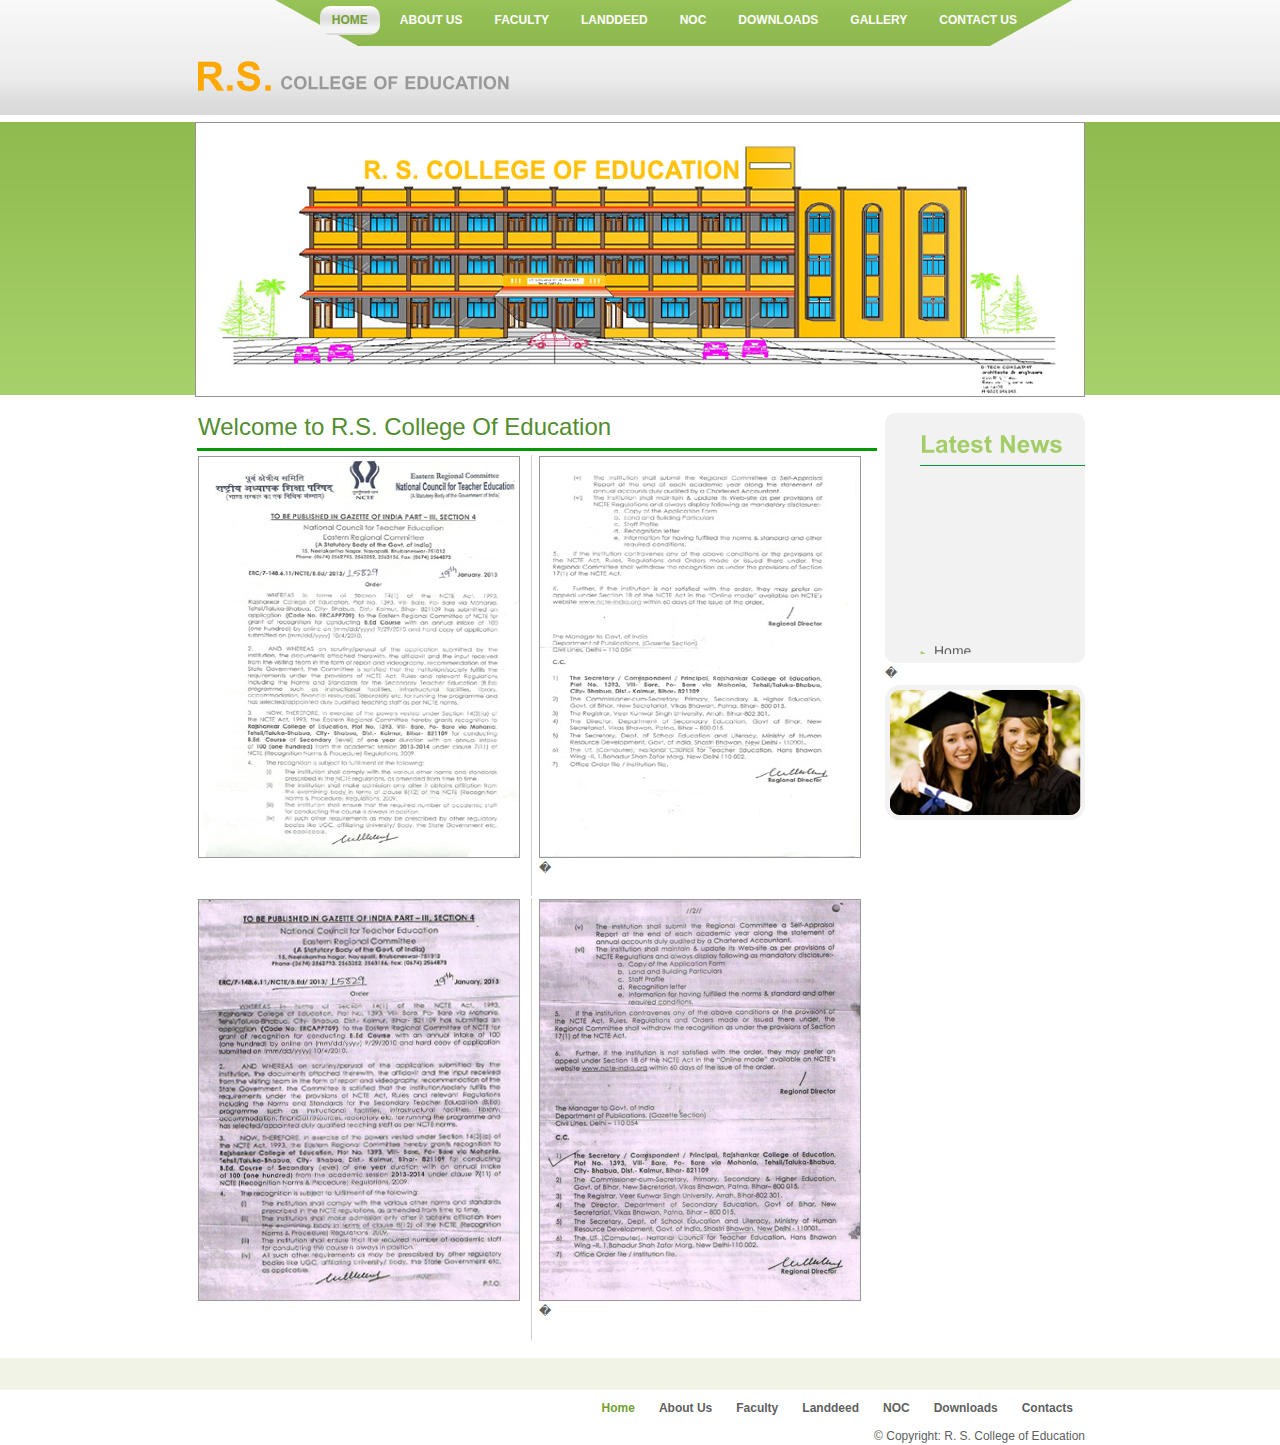
<file: public_html/index.html>
<!DOCTYPE html><html xmlns="http://www.w3.org/1999/xhtml"><head>
<title>R.S COLLEGE OF EDUCATION</title>
<meta name="description" content="R S College of Education Kaimur, Bihar.">
<meta name="keywords" content="B. Ed College in bihar, list of private b.ed college in bihar, dled college in bihar, bihar deled private college ">
<meta name="robots" content="index, follow">

<meta name="language" content="English">
	<script type="text/javascript" src="js/jquery-1.4.1.min.js"></script>
	<script type="text/javascript" src="js/menu.js"></script>
	<script type="text/javascript" src="js/slideshow.js"></script>
	<link rel="stylesheet" href="css/main.css" type="text/css">
<link href="css/style.css" rel="stylesheet" type="text/css">
<script type="text/javascript" src="js/cufon-yui.js"></script>
<script type="text/javascript" src="js/arial.js"></script>
<script type="text/javascript" src="js/cuf_run.js"></script>
<style type="text/css">
<!--
.style1 {
	font-size: 18px;
	color: #999999;
}
.style3 {
	font-size: 24px;
	color: #528D2F;
}
-->
</style>
</head>
<body>
<div class="main">
  <div class="header">
    <div class="header_resize">
      <div class="menu_nav">
        <ul>
          <li class="active"><a href="index.html">Home</a></li>
		  <li><a href="about.html">About Us</a></li>
  			<li><a href="Faculty.html">Faculty</a></li>                    
			<li><a href=#>Landdeed</a></li>
				<li><a href="Noc.html">NOC</a></li>
		  <li><a href="Downloads.html">Downloads</a></li>
		  <li><a href="gallery.html">Gallery</a></li>
          <li><a href="contact.html">Contact Us</a></li>
        </ul>
      </div>
      <div class="clr"></div>
      <div class="logo">
        <h1>
		<a href="index.html"><span>R.S.</span><span class="style1"> College Of Education</span><br>
        </a></h1>
      </div>
      <div class="clr"></div>
    </div>
  </div>
  <div class="hbg">
    <div class="hbg_resize">
	
				<div id="slideshow">
					<!-- 1st frame -->
				  <div class="active">
				  <img src="images/R.S.COLLEGE.jpg" width="890" height="275" alt="">
				  </div>
					
					<div>
				   <img src="images/3.jpg" width="890" height="275" alt="">
				   </div>
					
					
					<div>
				  <img src="images/2.jpg" width="890" height="275" alt="">
				  </div>
					
					<div>
				  <img src="images/11.jpg" width="890" height="275" alt=""></div>
					
					<div>
					<!-- 3rd frame -->
				</div>
		  	</div>


      
    </div>
  </div>
  <div class="content">
    <div class="content_resize">
      <div class="mainbar">
	  	
        <div class="">
		<table width="684">
			<tbody><tr>
				<td colspan="2" style="border-bottom:3px solid #009900; padding-bottom:5px;">
				  <span class="style3">Welcome to R.S. College Of Education</span></td>
			</tr><tr>
			</tr><tr>
				<td width="330" align="center" valign="top" style="text-align:justify; padding-right:5px; border-right:1px solid #CCCCCC;"><img src="images/1rs.jpg" width="320" height="400" style="border:1px solid #999;">
		  
		  </td>
		  <td width="342" align="center" valign="top" style="text-align:justify;padding-left:5px;">
          <img src="images/2rs.jpg" width="320" height="400" align="left" style="border:1px solid #999;">
		   <p>�&nbsp;</p>
		  </td>
		  </tr>
		  <tr>
				<td width="330" align="center" valign="top" style="text-align:justify; padding-right:5px; border-right:1px solid #CCCCCC;"><img src="images/home1.jpg" width="320" height="400" style="border:1px solid #999;">
		  
		  </td>
		  <td width="342" align="center" valign="top" style="text-align:justify;padding-left:5px;">
          <img src="images/home2.jpg" width="320" height="400" align="left" style="border:1px solid #999;">
		   <p>�&nbsp;</p>
		  </td>
		  </tr>
		  </tbody></table>
		  
        </div>
        <div class="clr"></div>
        <div class="clr"></div>
      </div>
      <div class="sidebar">
        <div class="gadget">
          <h2 class="star" style="border-bottom:1px solid #009933;">Latest News </h2>
		  
		  <marquee onmousemove="this.stop();" onmouseout="this.start();" scrollamount="2" direction="up" height="180">
          <ul class="sb_menu" style="font-size:14px;">
            <li><a href="#">Home</a></li>
            <li><a href="about.html">AboutUs</a></li>
            <li><a href="Faculty.html">Faculty</a></li>
            <li><a href="#">Landdeed</a></li>
            <li><a href="Noc.html">NOC</a></li>
            <li><a href="Downloads.html">Downloads</a></li>
			<li><a href="contact.html">ContactUs</a></li>
          </ul>
		  </marquee>
        </div>
       
      </div>
	  �&nbsp;
	  <table width="200" height="135" border="0" cellpadding="0" cellspacing="0">
  		<tbody><tr>
    	<td align="center" valign="middle"><img src="images/img_1.png"></td>
  		</tr>
	  </tbody></table>

      <div class="clr"></div>
    </div>
  </div>
  <div class="fbg">
  
  </div>
  <div class="footer">
    <div class="footer_resize"> <a href="index.html"></a>
      <div class="drf">
        <ul class="fmenu">
          <li class="active"><a href="index.html">Home</a></li>
		   <li><a href="about.html">About Us</a></li>
          <li><a href="support.html">Faculty</a></li>
         <li><a href="#">Landdeed</a></li>
            <li><a href="Noc.html">NOC</a></li>
            <li><a href="Downloads.html">Downloads</a></li>        
          <li><a href="contact.html">Contacts</a></li>
        </ul>
        <div class="clr"></div>
        <p class="lf">© Copyright: R. S. College of Education</a></p>
      </div>
      <div class="clr"></div>
    </div>
  </div>
</div>


</body></html>
</file>
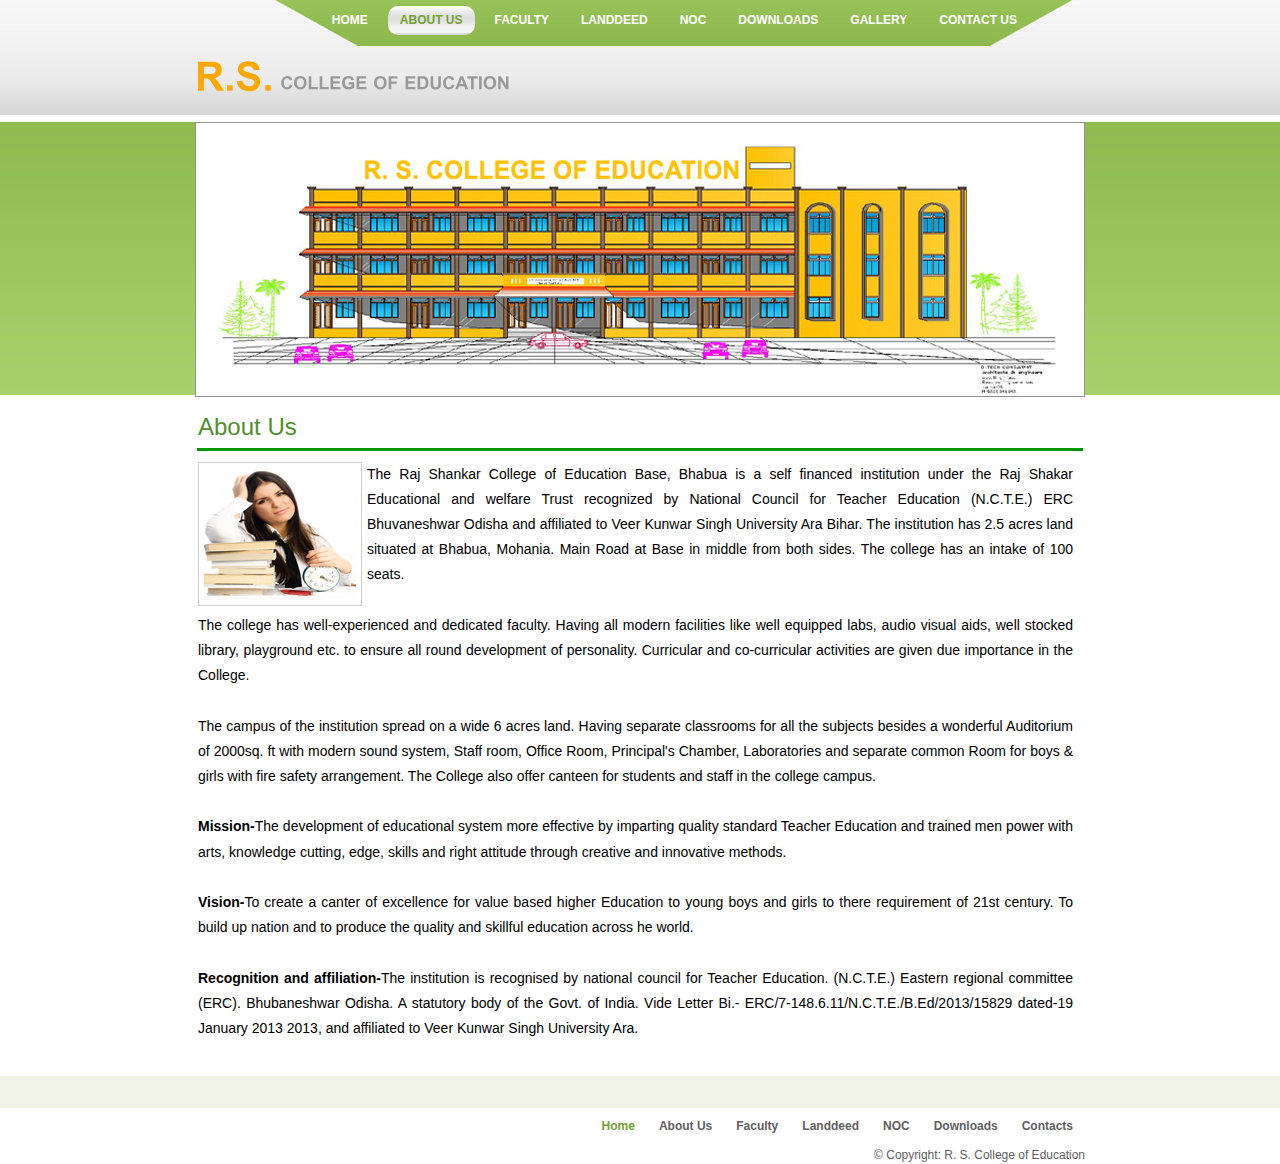
<file: public_html/about.html>
<!DOCTYPE html><html xmlns="http://www.w3.org/1999/xhtml"><head>
<title>R.S COLLEGE OF EDUCATION</title>
<meta name="description" content="R S College of Education Kaimur, Bihar.">
<meta name="keywords" content="B. Ed College in bihar, list of private b.ed college in bihar, dled college in bihar, bihar deled private college ">
<meta name="robots" content="index, follow">

<meta name="language" content="English">
    <script type="text/javascript" src="js/jquery-1.4.1.min.js"></script>
	<script type="text/javascript" src="js/menu.js"></script>
	<script type="text/javascript" src="js/slideshow.js"></script>
	<link rel="stylesheet" href="css/main.css" type="text/css">
<link href="css/style.css" rel="stylesheet" type="text/css">
<script type="text/javascript" src="js/cufon-yui.js"></script>
<script type="text/javascript" src="js/arial.js"></script>
<script type="text/javascript" src="js/cuf_run.js"></script>
<style type="text/css">
<!--
.style1 {
	font-size: 18px;
	color: #999999;
}
.style3 {
	font-size: 24px;
	color: #528D2F;
}
-->
</style>
</head>
<body>
<div class="main">
  <div class="header">
    <div class="header_resize">
      <div class="menu_nav">
        <ul>
          <li><a href="index.html">Home</a></li>
		  <li class="active"><a href="about.html">About Us</a></li>
  			<li><a href="Faculty.html">Faculty</a></li>                    
			<li><a href="#">Landdeed</a></li>
				<li><a href="Noc.html">NOC</a></li>
		  <li><a href="Downloads.html">Downloads</a></li>
		  <li><a href="gallery.html">Gallery</a></li>
          <li><a href="contact.html">Contact Us</a></li>
        </ul>
      </div>
      <div class="clr"></div>
      <div class="logo">
        <h1>
		<a href="index.html"><span>R.S.</span><span class="style1"> College Of Education</span><br>
        </a></h1>
      </div>
      <div class="clr"></div>
    </div>
  </div>
  <div class="hbg">
    <div class="hbg_resize">
<!--	 <img src="images/hbg_img.jpg" width="334" height="223" alt="" class="hbgimg" /> -->
<div id="slideshow">
					<!-- 1st frame -->
				  <div class="active">
				  <img src="images/R.S.COLLEGE.jpg" width="890" height="275" alt="">
				  </div>
					
					<div>
				   <img src="images/3.jpg" width="890" height="275" alt="">
				   </div>
					
					
					<div>
				  <img src="images/2.jpg" width="890" height="275" alt="">
				  </div>
					
					<div>
				  <img src="images/11.jpg" width="890" height="275" alt=""></div>
					
					<div>
					<!-- 3rd frame -->
				</div>
		  	</div>
      
    </div>
  </div>
  <div class="content">
    <div class="content_resize">
      <div class="mainbar">
	  	
        <div>
		<table width="890" style="color:#000;">
			<tbody><tr>
				<td width="743" style="border-bottom:3px solid #009900; padding-bottom:5px;">
				  <span class="style3">About Us </span></td>
			</tr><tr>
				<td align="left" valign="top" style="text-align:justify; padding-right:10px;"><p style="font-size:14px;">
				<img src="images/about.jpg" align="left" style="padding:5px; border:1px solid #CCCCCC; margin-right:5px;"> The Raj Shankar College of Education Base, Bhabua is a self financed institution under the Raj Shakar Educational and welfare Trust recognized by National Council for Teacher Education (N.C.T.E.) ERC Bhuvaneshwar Odisha and affiliated to Veer Kunwar Singh University Ara Bihar. The institution has 2.5 acres land situated at Bhabua, Mohania. Main Road at Base in middle from both sides. The college has an intake of 100 seats.<br>
				<br>
	            The college has well-experienced and dedicated faculty. Having all modern facilities like well equipped labs, audio visual aids, well stocked library, playground etc. to ensure all round development of personality. Curricular and co-curricular activities are given due importance in the College.
	            <br>
	            <br>
	            The campus of the institution spread on a wide 6 acres land. Having separate classrooms for all the subjects besides a wonderful Auditorium of 2000sq. ft with modern sound system, Staff room, Office Room, Principal's Chamber, Laboratories and separate common Room for boys &amp; girls with fire safety arrangement. The College also offer canteen for students and staff in the college campus.<br>
	            <br>
                <strong>Mission-</strong>The development of educational system more effective by imparting quality standard Teacher Education and trained men power with arts, knowledge cutting, edge, skills and right attitude through creative and innovative methods.<br>
                <br>
                <strong>Vision-</strong>To create a canter  of excellence for value based higher Education to young boys and girls to there  requirement of 21st century. To build up nation and to produce the quality and skillful education across he world.
                <br>
                <br>
                <strong>Recognition and affiliation-</strong>The institution is recognised by national council for Teacher Education. (N.C.T.E.) Eastern regional committee (ERC). Bhubaneshwar Odisha. A statutory body of the Govt. of India.
Vide Letter Bi.- ERC/7-148.6.11/N.C.T.E./B.Ed/2013/15829 dated-19 January 2013 2013, and affiliated to Veer Kunwar Singh University Ara. <br>
				  
				</p>
        
		 </td>
		  </tr>
		  </tbody></table>
		  
        </div>
        <div class="clr"></div>
        <div class="clr"></div>
      </div>
      <div class="clr"></div>
    </div>
  </div>
  <div class="fbg">
  
  </div>
  <div class="footer">
    <div class="footer_resize"> <a href="index.html"></a>
      <div class="drf">
        <ul class="fmenu">
          <li class="active"><a href="index.html">Home</a></li>
		   <li><a href="about.html">About Us</a></li>
          <li><a href="support.html">Faculty</a></li>
          <li><a href="#">Landdeed</a></li>
            <li><a href="Noc.html">NOC</a></li>
            <li><a href="Downloads.html">Downloads</a></li>        
          <li><a href="contact.html">Contacts</a></li>
        </ul>
        <div class="clr"></div>
        <p class="lf">© Copyright: R. S. College of Education</a></p>
      </div>
      <div class="clr"></div>
    </div>
  </div>
</div>


</body></html>
</file>
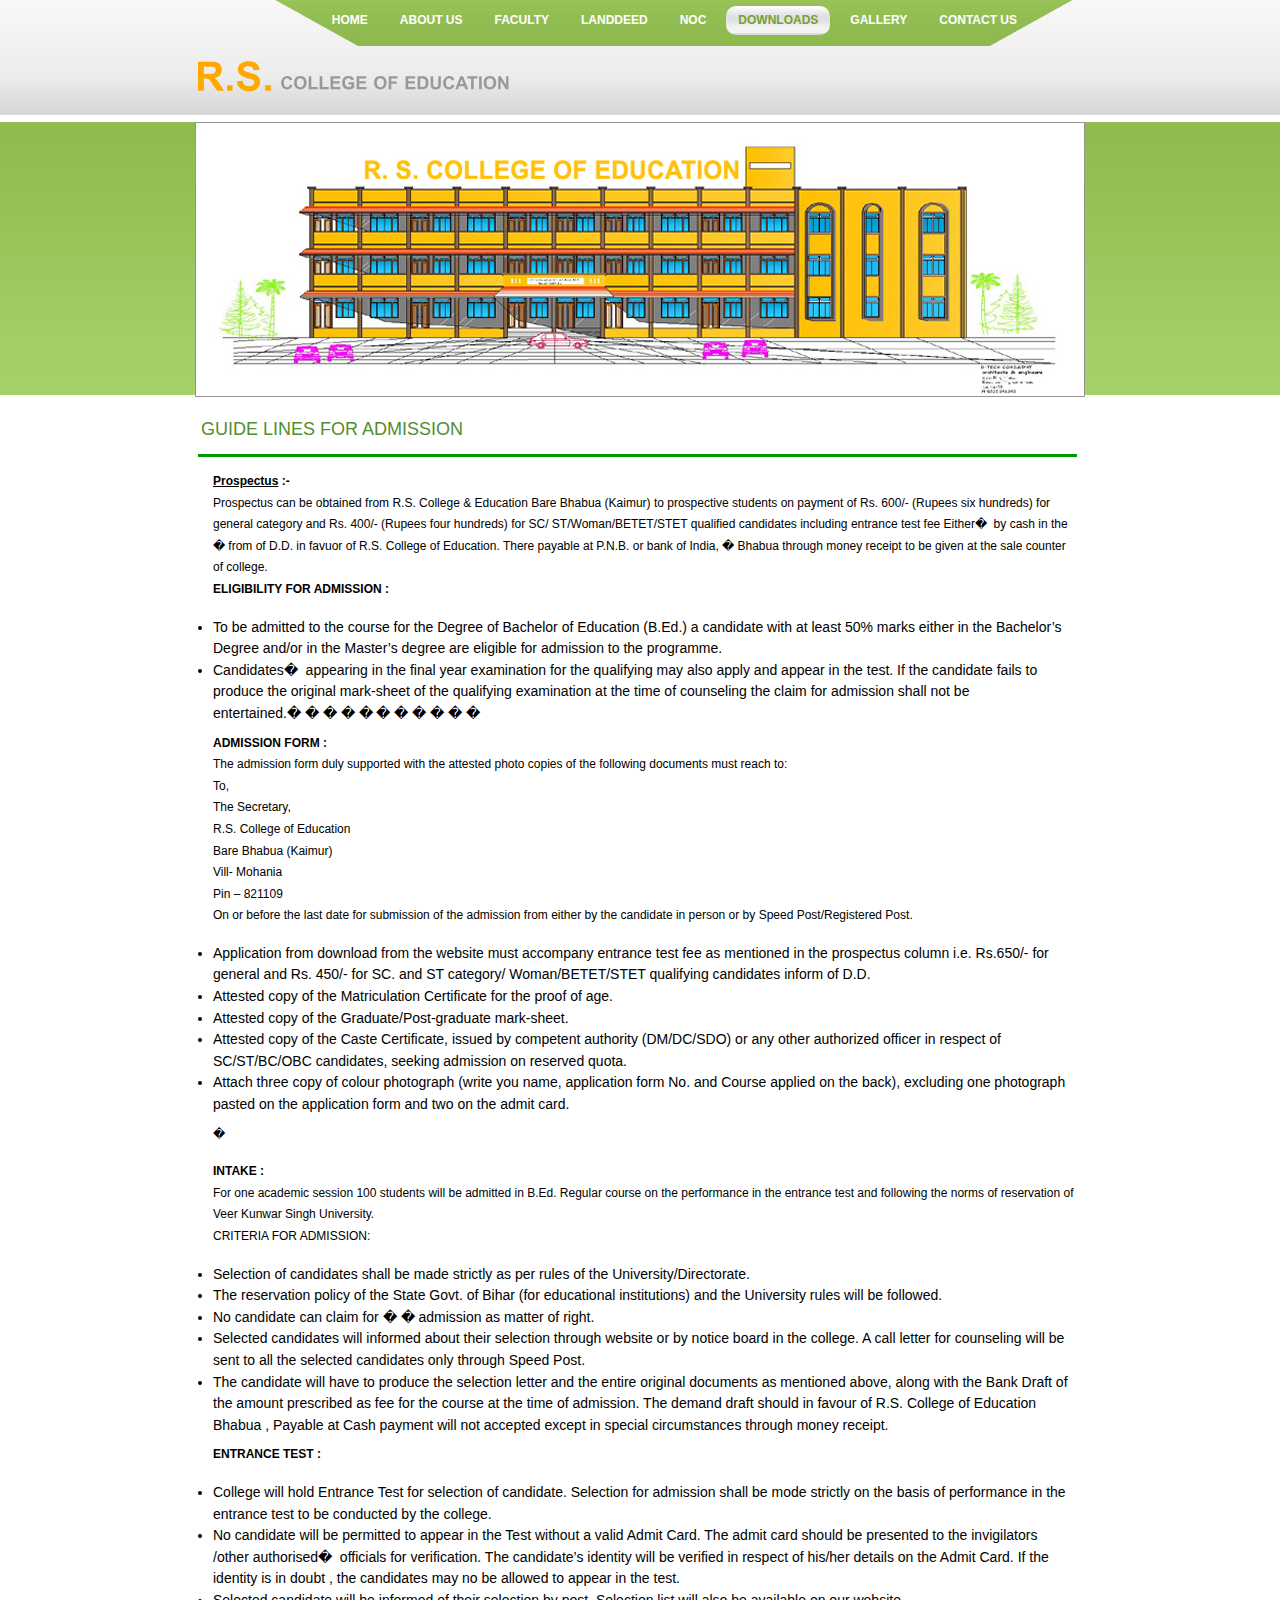
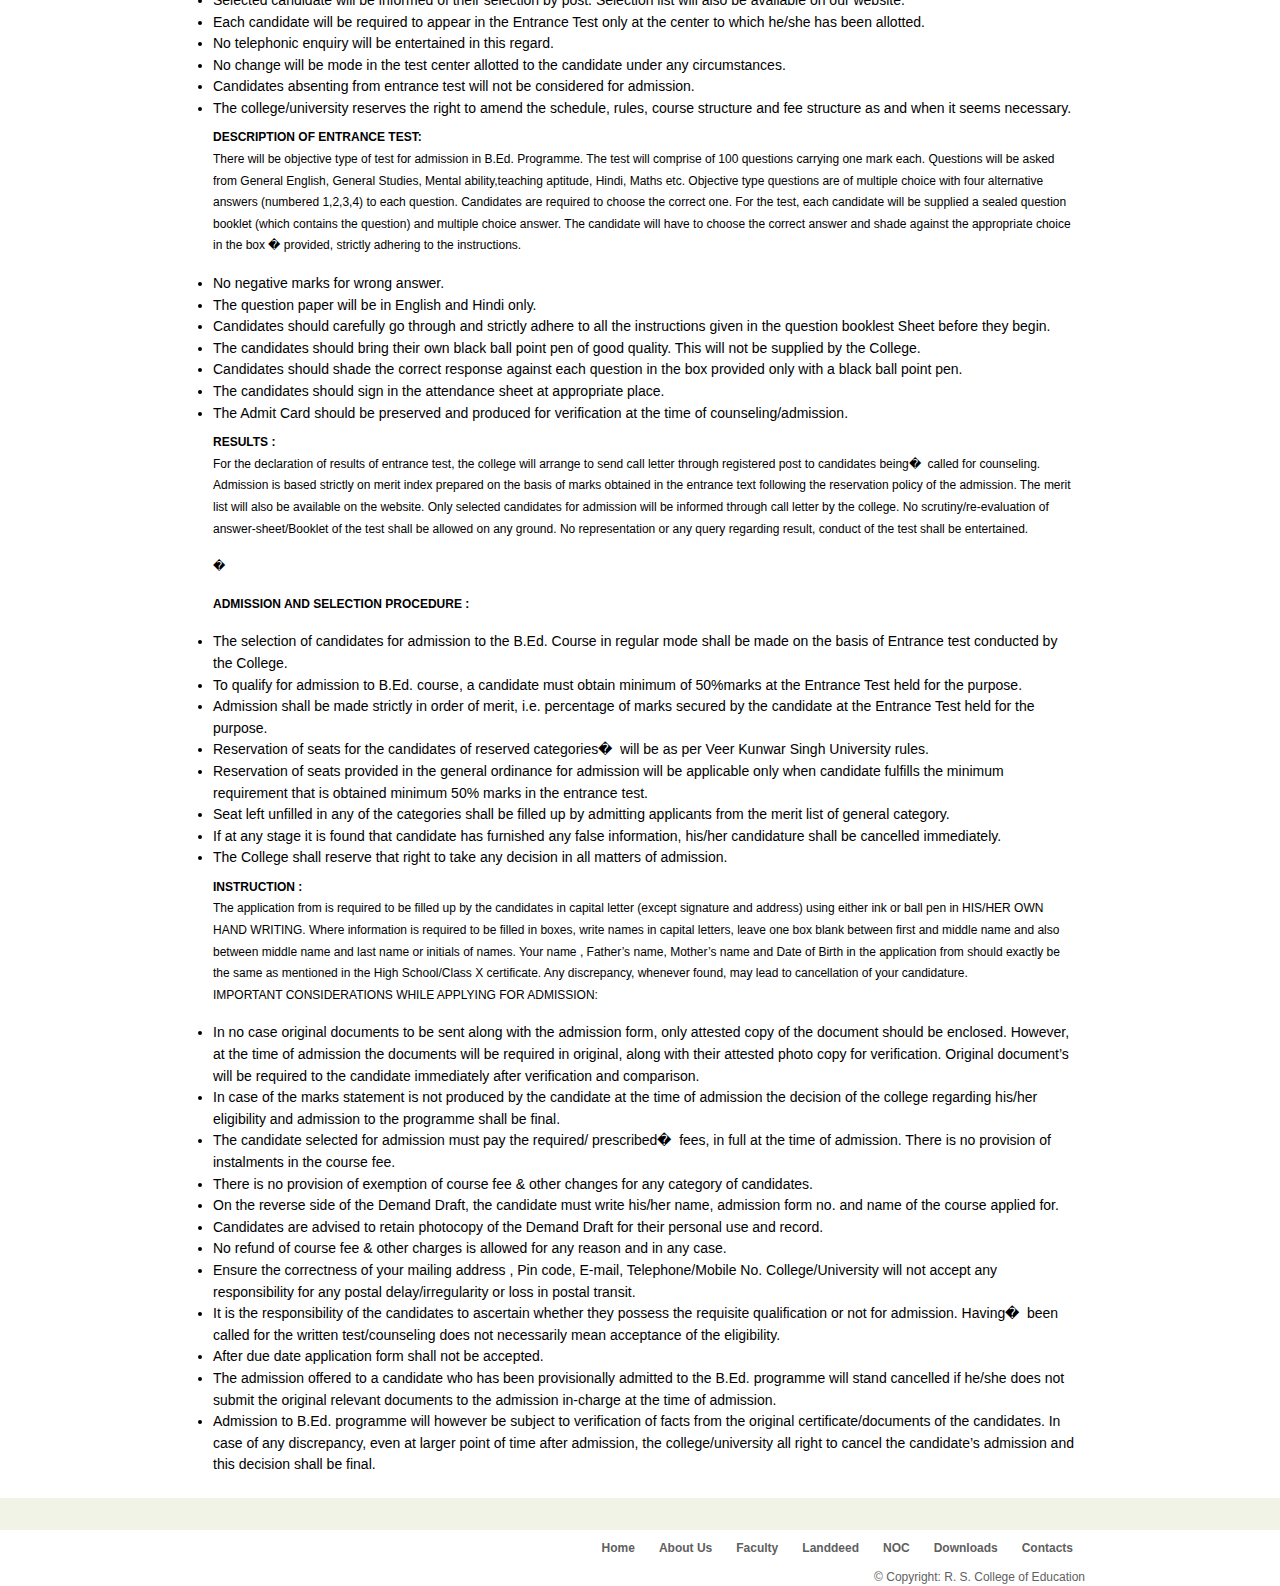
<file: public_html/Admission_Guide.html>
<!DOCTYPE html><html xmlns="http://www.w3.org/1999/xhtml"><head>
<title>R.S COLLEGE OF EDUCATION</title>
<meta name="description" content="R S College of Education Kaimur, Bihar.">
<meta name="keywords" content="B. Ed College in bihar, list of private b.ed college in bihar, dled college in bihar, bihar deled private college ">
<meta name="robots" content="index, follow">

<meta name="language" content="English">
	<script type="text/javascript" src="js/jquery-1.4.1.min.js"></script>
	<script type="text/javascript" src="js/menu.js"></script>
	<script type="text/javascript" src="js/slideshow.js"></script>
	<link rel="stylesheet" href="css/main.css" type="text/css">
<link href="css/style.css" rel="stylesheet" type="text/css">
<script type="text/javascript" src="js/cufon-yui.js"></script>
<script type="text/javascript" src="js/arial.js"></script>
<script type="text/javascript" src="js/cuf_run.js"></script>
<style type="text/css">
<!--
.style1 {
	font-size: 18px;
	color: #999999;
}
.style3 {color: #528D2F}
.style6 {font-size: 14px}
-->
</style>
</head>
<body>
<div class="main">
  <div class="header">
    <div class="header_resize">
      <div class="menu_nav">
        <ul>
          <li><a href="index.html">Home</a></li>
		  <li><a href="about.html">About Us</a></li>
  			<li><a href="Faculty.html">Faculty</a></li>                    
        <li><a href="#">Landdeed</a></li>
				<li><a href="Noc.html">NOC</a></li>
		  <li class="active"><a href="Downloads.html">Downloads</a></li>
		  <li><a href="gallery.html">Gallery</a></li>
          <li><a href="contact.html">Contact Us</a></li>
        </ul>
      </div>
      <div class="clr"></div>
      <div class="logo">
        <h1>
		<a href="index.html"><span>R.S.</span><span class="style1"> College Of Education</span><br>
        </a></h1>
      </div>
      <div class="clr"></div>
    </div>
  </div>
  <div class="hbg">
    <div class="hbg_resize">
<!--	 <img src="images/hbg_img.jpg" width="334" height="223" alt="" class="hbgimg" /> -->
<div id="slideshow">
					<!-- 1st frame -->
				  <div class="active">
				  <img src="images/R.S.COLLEGE.jpg" width="890" height="275" alt="">
				  </div>
					
					<div>
				   <img src="images/3.jpg" width="890" height="275" alt="">
				   </div>
					
					
					<div>
				  <img src="images/2.jpg" width="890" height="275" alt="">
				  </div>
					
					<div>
				  <img src="images/11.jpg" width="890" height="275" alt=""></div>
					
					<div>
					<!-- 3rd frame -->
				</div>
		  	</div>
      
    </div>
  </div>
  <div class="content">
    <div class="content_resize">
      <div class="mainbar2">
        <div class="article">
         
		  <table width="885" border="0" cellspacing="3" cellpadding="3">
			  <tbody><tr>
			  	<td height="30" colspan="2" align="left" valign="top" style="border-bottom:3px solid #009900; padding-bottom:5px;">
				  <span class="style1 style3">GUIDE LINES FOR ADMISSION </span>				  </td>
			  </tr>
			  
			 <tr>
			  	<td align="left" valign="top" style="font:Arial, Helvetica, sans-serif; font-size:14px; color:#000000; padding-left:15px;"><p><strong><u>Prospectus</u></strong><strong> :- </strong><br>
			  	  Prospectus can be obtained from R.S.  College &amp; Education Bare Bhabua (Kaimur) to prospective students on payment  of Rs. 600/- (Rupees six hundreds) for general category and Rs. 400/- (Rupees four hundreds) for SC/  ST/Woman/BETET/STET qualified candidates including entrance test fee  Either�&nbsp; by cash in the �&nbsp;from of D.D. in favuor of R.S. College of  Education. There payable at P.N.B. or bank of India, �&nbsp;Bhabua through money receipt to be given at  the sale counter of college.<br>
  <strong>ELIGIBILITY FOR ADMISSION :</strong></p>
                  <ul>
                    <li><span dir="ltr"></span>To be admitted to the course for the Degree of Bachelor  of Education (B.Ed.) a candidate with at least 50% marks either in the  Bachelor’s Degree and/or in the Master’s degree are eligible for admission to  the programme.</li>
                    <li><span dir="ltr"></span>Candidates�&nbsp; appearing  in the final year examination for the qualifying may also apply and appear in  the test. If the candidate fails to produce the original mark-sheet of the  qualifying examination at the time of counseling the claim for admission shall  not be entertained.�&nbsp;�&nbsp;�&nbsp;�&nbsp;�&nbsp;�&nbsp;�&nbsp;�&nbsp;�&nbsp;�&nbsp;�&nbsp; </li>
                  </ul>
                  <p><strong>ADMISSION FORM :</strong><br>
                    The admission form duly supported with  the attested photo copies of the following documents must reach to:<br>
                    To,<br>
                    The Secretary,<br>
                    R.S. College  of Education<br>
                    Bare Bhabua (Kaimur)<br>
                    Vill- Mohania<br>
                    Pin – 821109<br>
                    On or before the last date for submission  of the admission from either by the candidate in person or by Speed  Post/Registered Post.</p>
                  <ul>
                    <li><span dir="ltr"> </span>Application from download from the website must accompany  entrance test fee as mentioned in the prospectus column i.e. Rs.650/- for  general and Rs. 450/- for SC. and ST category/ Woman/BETET/STET qualifying  candidates inform of D.D.</li>
                    <li><span dir="ltr"> </span>Attested copy of the Matriculation Certificate for the  proof of age.</li>
                    <li><span dir="ltr"> </span>Attested copy of the Graduate/Post-graduate mark-sheet.</li>
                    <li><span dir="ltr"> </span>Attested copy of the Caste Certificate, issued by competent  authority (DM/DC/SDO) or any other authorized officer in respect of  SC/ST/BC/OBC candidates, seeking admission on reserved quota.</li>
                    <li><span dir="ltr"> </span>Attach three copy of colour photograph (write you name,  application form No. and Course applied on the back), excluding one photograph  pasted on the application form and two on the admit card.</li>
                  </ul>
                  <p>�&nbsp;</p>
                  <p><strong>INTAKE  :</strong><br>
                    For one academic session 100 students  will be admitted in B.Ed. Regular course on the performance in the entrance  test and following the norms of reservation of Veer Kunwar   Singh University.<br>
                    CRITERIA  FOR ADMISSION:</p>
                  <ul>
                    <li><span dir="ltr"> </span>Selection of candidates shall be made strictly as per  rules of the University/Directorate.</li>
                    <li><span dir="ltr"> </span>The reservation policy of the State Govt. of Bihar (for  educational institutions) and the University rules will be followed.</li>
                    <li><span dir="ltr"> </span>No candidate can claim for �&nbsp;�&nbsp;admission as matter of right.</li>
                    <li><span dir="ltr"> </span>Selected candidates will informed about their selection  through website or by notice board in the college. A call letter for counseling  will be sent to all the selected candidates only through Speed Post.</li>
                    <li><span dir="ltr"> </span>The candidate will have to produce the selection letter  and the entire original documents as mentioned above, along with the Bank Draft  of the amount prescribed as fee for the course at the time of admission. The  demand draft should in favour of R.S. College of Education Bhabua , Payable at  Cash payment will not accepted except in special circumstances through money  receipt.</li>
                  </ul>
                  <p><strong>ENTRANCE  TEST :</strong></p>
                  <ul>
                    <li><span dir="ltr"> </span>College will hold Entrance Test for selection of  candidate. Selection for admission shall be mode strictly on the basis of  performance in the entrance test to be conducted by the college.</li>
                    <li><span dir="ltr"> </span>No candidate will be permitted to appear in the Test  without a valid Admit Card. The admit card should be presented to the  invigilators /other authorised�&nbsp; officials  for verification. The candidate’s identity will be verified in respect of  his/her details on the Admit Card. If the identity is in doubt , the candidates  may no be allowed to appear in the test.</li>
                    <li><span dir="ltr"> </span>Selected candidate will be informed of their selection by  post. Selection list will also be available on our website.</li>
                    <li><span dir="ltr"> </span>Each candidate will be required to appear in the Entrance  Test only at the center to which he/she has been allotted.</li>
                    <li><span dir="ltr"> </span>No telephonic enquiry will be entertained in this regard.</li>
                    <li><span dir="ltr"> </span>No change will be mode in the test center allotted to the  candidate under any circumstances.</li>
                    <li><span dir="ltr"> </span>Candidates absenting from entrance test will not be  considered for admission.</li>
                    <li><span dir="ltr"> </span>The college/university reserves the right to amend the  schedule, rules, course structure and fee structure as and when it seems  necessary.</li>
                  </ul>
                  <p><strong>DESCRIPTION  OF ENTRANCE TEST:</strong><br>
                    There  will be objective type of test for admission in B.Ed. Programme. The test will  comprise of 100 questions carrying one mark each. Questions will be asked from  General English, General Studies, Mental ability,teaching aptitude, Hindi,  Maths etc. Objective type questions are of multiple choice with four  alternative answers (numbered 1,2,3,4) to each question. Candidates are  required to choose the correct one. For the test, each candidate will be  supplied a sealed question booklet (which contains the question) and multiple  choice answer. The candidate will have to choose the correct answer and shade  against the appropriate choice in the box �&nbsp;provided, strictly adhering to the  instructions.</p>
                  <ul type="disc">
                    <li>No negative marks for wrong answer.</li>
                    <li>The question paper will be in English and Hindi       only.</li>
                    <li>Candidates should carefully go through and strictly       adhere to all the instructions given in the question booklest Sheet before       they begin.</li>
                    <li>The candidates should bring their own black ball       point pen of good quality. This will not be supplied by the College.</li>
                    <li>Candidates should shade the correct response against       each question in the box provided only with a black ball point pen.</li>
                    <li>The candidates should sign in the attendance sheet       at appropriate place.</li>
                    <li>The Admit Card should be preserved and produced for       verification at the time of counseling/admission.</li>
                  </ul>
                  <p><strong>RESULTS  :</strong><br>
                    For the declaration of results of  entrance test, the college will arrange to send call letter through registered  post to candidates being�&nbsp; called for  counseling. Admission is based strictly on merit index prepared on the basis of  marks obtained in the entrance text following the reservation policy of the  admission. The merit list will also be available on the website. Only selected  candidates for admission will be informed through call letter by the college.  No scrutiny/re-evaluation of answer-sheet/Booklet of the test shall be allowed  on any ground. No representation or any query regarding result, conduct of the  test shall be entertained.</p>
                  <p>�&nbsp;</p>
                  <p><strong>ADMISSION  AND SELECTION PROCEDURE :</strong></p>
                  <ul>
                    <li><span dir="ltr"> </span>The selection of candidates for admission to the B.Ed.  Course in regular mode shall be made on the basis of Entrance test conducted by  the College.</li>
                    <li><span dir="ltr"> </span>To qualify for admission to B.Ed. course, a candidate  must obtain minimum of 50%marks at the Entrance Test held for the purpose.</li>
                    <li><span dir="ltr"> </span>Admission shall be made strictly in order of merit, i.e.  percentage of marks secured by the candidate at the Entrance Test held for the  purpose.</li>
                    <li><span dir="ltr"> </span>Reservation of seats for the candidates of reserved  categories�&nbsp; will be as per Veer Kunwar   Singh University  rules.</li>
                    <li><span dir="ltr"> </span>Reservation of seats provided in the general ordinance  for admission will be applicable only when candidate fulfills the minimum  requirement that is obtained minimum 50% marks in the entrance test.</li>
                    <li><span dir="ltr"> </span>Seat left unfilled in any of the categories shall be  filled up by admitting applicants from the merit list of general category.</li>
                    <li><span dir="ltr"> </span>If at any stage it is found that candidate has furnished  any false information, his/her candidature shall be cancelled immediately. </li>
                    <li><span dir="ltr"> </span>The College shall reserve that right to take any decision  in all matters of admission.</li>
                  </ul>
                  <p><strong>INSTRUCTION  :</strong><br>
                    The application from is required to be  filled up by the candidates in capital letter (except signature and address)  using either ink or ball pen in HIS/HER OWN HAND WRITING. Where information is  required to be filled in boxes, write names in capital letters, leave one box  blank between first and middle name and also between middle name and last name  or initials of names. Your name , Father’s name, Mother’s name and Date of  Birth in the application from should exactly be the same as mentioned in the  High School/Class X certificate. Any discrepancy, whenever found, may lead to  cancellation of your candidature.<br>
                    IMPORTANT  CONSIDERATIONS WHILE APPLYING FOR ADMISSION:</p>
                  <ul type="disc">
                    <li>In no case original documents to be sent along with       the admission form, only attested copy of the document should be enclosed.       However, at the time of admission the documents will be required in       original, along with their attested photo copy for verification. Original       document’s will be required to the candidate immediately after       verification and comparison.</li>
                    <li>In case of the marks statement is not produced by       the candidate at the time of admission the decision of the college       regarding his/her eligibility and admission to the programme shall be       final.</li>
                    <li>The candidate selected for admission must pay the       required/ prescribed�&nbsp; fees, in full       at the time of admission. There is no provision of instalments in the       course fee.</li>
                    <li>There is no provision of exemption of course fee       &amp; other changes for any category of candidates.</li>
                    <li>On the reverse side of the Demand Draft, the       candidate must write his/her name, admission form no. and name of the       course applied for.</li>
                    <li>Candidates are advised to retain photocopy of the Demand       Draft for their personal use and record.</li>
                    <li>No refund of course fee &amp; other charges is       allowed for any reason and in any case.</li>
                    <li>Ensure the correctness of your mailing address , Pin       code, E-mail, Telephone/Mobile No. College/University will not accept any responsibility       for any postal delay/irregularity or loss in postal transit.</li>
                    <li>It is the responsibility of the candidates to       ascertain whether they possess the requisite qualification or not for       admission. Having�&nbsp; been called for       the written test/counseling does not necessarily mean acceptance of the       eligibility.</li>
                    <li>After due date application form shall not be       accepted.</li>
                    <li>The admission offered to a candidate who has been       provisionally admitted to the B.Ed. programme will stand cancelled if       he/she does not submit the original relevant documents to the admission       in-charge at the time of admission.</li>
                    <li>Admission to B.Ed. programme will however be subject       to verification of facts from the original certificate/documents of the       candidates. In case of any discrepancy, even at larger point of time after       admission, the college/university all right to cancel the candidate’s       admission and this decision shall be final.</li>
                </ul></td>
			</tr> 
		  </tbody></table>

        </div>
        </div>
      <div class="clr"></div>
    </div>
  </div>
  <div class="fbg">
  
  </div>
  <div class="footer">
    <div class="footer_resize"> <a href="index.html"></a>
      <div class="drf">
        <ul class="fmenu">
          <li><a href="index.html">Home</a></li>
		   <li><a href="about.html">About Us</a></li>
          <li><a href="support.html">Faculty</a></li>
          <li><a href="#">Landdeed</a></li>
            <li><a href="Noc.html">NOC</a></li>
            <li><a href="Downloads.html">Downloads</a></li>       
          <li><a href="contact.html">Contacts</a></li>
        </ul>
        <div class="clr"></div>
        <p class="lf">© Copyright: R. S. College of Education</a></p>
      </div>
      <div class="clr"></div>
    </div>
  </div>
</div>


</body></html>
</file>
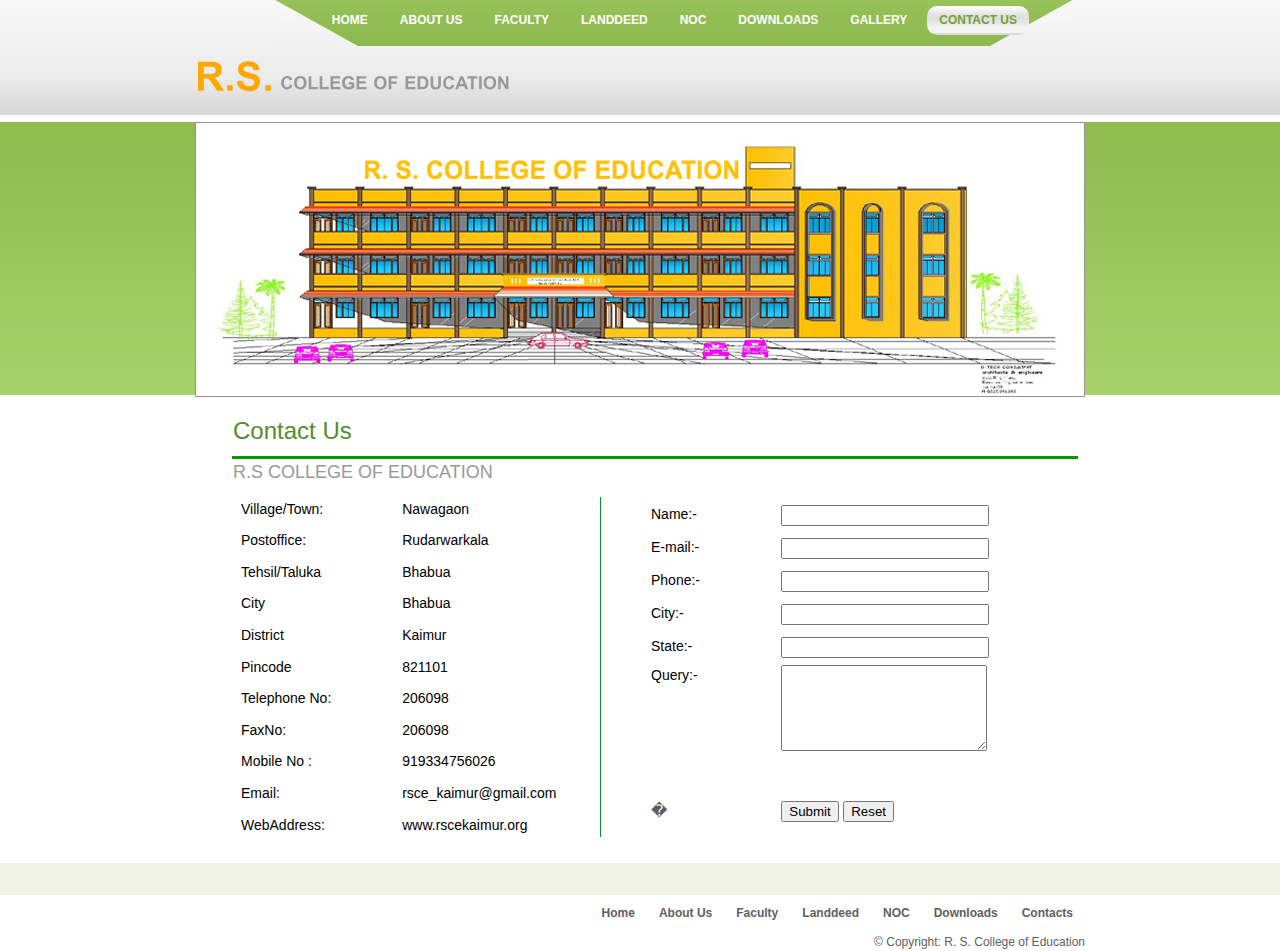
<file: public_html/contact.html>
<!DOCTYPE html><html xmlns="http://www.w3.org/1999/xhtml"><head>
<title>R.S COLLEGE OF EDUCATION</title>
<meta name="description" content="R S College of Education Kaimur, Bihar.">
<meta name="keywords" content="B. Ed College in bihar, list of private b.ed college in bihar, dled college in bihar, bihar deled private college ">
<meta name="robots" content="index, follow">

<meta name="language" content="English">
	<script type="text/javascript" src="js/jquery-1.4.1.min.js"></script>
	<script type="text/javascript" src="js/menu.js"></script>
	<script type="text/javascript" src="js/slideshow.js"></script>
	<link rel="stylesheet" href="css/main.css" type="text/css">
<link href="css/style.css" rel="stylesheet" type="text/css">
<script type="text/javascript" src="js/cufon-yui.js"></script>
<script type="text/javascript" src="js/arial.js"></script>
<script type="text/javascript" src="js/cuf_run.js"></script>
<style type="text/css">
<!--
.style1 {
	font-size: 18px;
	color: #999999;
}
.style2 {
	font-size: 24px;
	color: #528D2F;
}
.style13 {font-family: Arial, Helvetica, sans-serif; font-size: 14px; color: #000000; }
.style14 {
	color: #000000;
	font-size: 14px;
}
.style17 {font-size: 14px}
.style18 {color: #000000}



-->
</style>
</head>
<body>
<div class="main">
  <div class="header">
    <div class="header_resize">
      <div class="menu_nav">
       <ul>
          <li><a href="index.html">Home</a></li>
		  <li><a href="about.html">About Us</a></li>
  			<li><a href="Faculty.html">Faculty</a></li>                    
			  <li><a href="#">Landdeed</a></li>
				<li><a href="Noc.html">NOC</a></li>
		  <li><a href="Downloads.html">Downloads</a></li>
		  <li><a href="gallery.html">Gallery</a></li>
          <li class="active"><a href="contact.html">Contact Us</a></li>
        </ul>
      </div>
      <div class="clr"></div>
      <div class="logo">
        <h1>
		<a href="index.html"><span>R.S.</span><span class="style1"> College Of Education</span><br>
        </a></h1>
      </div>
      <div class="clr"></div>
    </div>
  </div>
  <div class="hbg">
    <div class="hbg_resize">
<!--	 <img src="images/hbg_img.jpg" width="334" height="223" alt="" class="hbgimg" /> -->
<div id="slideshow">
					<!-- 1st frame -->
				  <div class="active">
				  <img src="images/R.S.COLLEGE.jpg" width="890" height="275" alt="">
				  </div>
					
					<div>
				   <img src="images/3.jpg" width="890" height="275" alt="">
				   </div>
					
					
					<div>
				  <img src="images/2.jpg" width="890" height="275" alt="">
				  </div>
					
					<div>
				  <img src="images/11.jpg" width="890" height="275" alt=""></div>
					
					<div>
					<!-- 3rd frame -->
				</div>
		  	</div>
      
    </div>
  </div>
  <div class="content">
    <div class="content_resize">
      <div class="mainbar">
        <div class="article" style="width:890px;">
         
		  <table width="850" style="width:800">
		  	<tbody><tr>
				<td width="842" height="35" colspan="2" style="border-bottom:3px solid #009900; padding-bottom:5px;"><span class="style2">Contact Us</span></td>
			</tr>
			<tr>
				<td colspan="2"><span class="style1">R.S COLLEGE OF EDUCATION</span></td>
			</tr>
			
		  	<tr>
				<td colspan="2">
				
				<table width="842" cellspacing="7">
				<tbody><tr> 
					<td width="152" align="left" valign="middle" style="font-size:16px; font-family:Arial, Helvetica, sans-serif; "><span class="style13">
					Village/Town:
					</span></td>
					<td width="190" align="left" valign="middle" style="font-size:16px; font-family:Arial, Helvetica, sans-serif; "><span class="style13">
					Nawagaon
					</span></td>
					<td width="464" rowspan="11" align="right" valign="top" style="font-size:16px; font-family:Arial, Helvetica, sans-serif; border-left:1px solid #009933; ">
					
					
					<form method="post" name="myForm" id="myForm" action="#" onsubmit="return validateForm()">
	<table width="418" height="331" cellpadding="0" cellspacing="2">
  <tbody><tr>
    <td width="137" align="left" valign="middle" class="Content style17 style18">Name:-</td>
    <td width="292" align="left" valign="middle"><input name="name" type="text" id="name" style="width:200px;"></td>
  </tr>
  <tr>
    <td align="left" valign="middle" class="Content style17 style18">E-mail:-</td>
    <td align="left" valign="middle"><input name="email" type="text" id="email" onblur="validateEmail()" style="width:200px;"></td>
  </tr>
  <tr>
    <td align="left" valign="middle" class="Content style17 style18">Phone:-</td>
    <td align="left" valign="middle"><input name="phone" type="text" id="phone" onkeyup=" return validatephone()" style="width:200px;"></td>
  </tr>
  <tr>
    <td align="left" valign="middle" class="Content style17 style18">City:-</td>
    <td align="left" valign="middle"><input name="city" type="text" id="city" style="width:200px;"></td>
  </tr>
  <tr>
    <td align="left" valign="middle" class="Content style17 style18">State:-</td>
    <td align="left" valign="middle"><input name="state" type="text" id="state" style="width:200px;"></td>
  </tr>
  <tr>
    <td align="left" valign="top" class="Content style17 style18">Query:-</td>
    <td align="left" valign="top"><textarea name="message" id="help" style="width:200px; height:80px; "></textarea></td>
  </tr>
  <tr>
    <td align="left" valign="middle">�&nbsp;</td>
    <td align="left" valign="middle">
	<input type="submit" value="Submit">
	<input type="reset" value="Reset">	</td>
  </tr>
</tbody></table>
	</form>
					
					
					
					</td>
				</tr>
				<tr> 
					<td align="left" valign="middle" style="font-size:16px; font-family:Arial, Helvetica, sans-serif; "><span class="style13">
					Postoffice:
					</span></td>
					<td align="left" valign="middle" style="font-size:16px; font-family:Arial, Helvetica, sans-serif; "><span class="style13">
					Rudarwarkala
					</span></td>
				  </tr>
				<tr> 
					<td align="left" valign="middle" style="font-size:16px; font-family:Arial, Helvetica, sans-serif; "><span class="style13">
					Tehsil/Taluka
					</span></td>
					<td align="left" valign="middle" style="font-size:16px; font-family:Arial, Helvetica, sans-serif; "><span class="style13">
					Bhabua
					</span></td>
				  </tr>
				<tr> 
					<td align="left" valign="middle" style="font-size:16px; font-family:Arial, Helvetica, sans-serif; "><span class="style13">
					City
					</span></td>
					<td align="left" valign="middle" style="font-size:16px; font-family:Arial, Helvetica, sans-serif; "><span class="style13">
					Bhabua
					</span></td>
				  </tr>
				<tr> 
					<td align="left" valign="middle" style="font-size:16px; font-family:Arial, Helvetica, sans-serif; "><span class="style13">
					District
					</span></td>
					<td align="left" valign="middle" style="font-size:16px; font-family:Arial, Helvetica, sans-serif; "><span class="style13">
					Kaimur
					</span></td>
				  </tr>
							
				<tr> 
					<td align="left" valign="middle" style="font-size:16px; font-family:Arial, Helvetica, sans-serif; "><span class="style13">
					Pincode
					</span></td>
					<td align="left" valign="middle" style="font-size:16px; font-family:Arial, Helvetica, sans-serif; "><span class="style13">
					821101
					</span></td>
				  </tr>
				<tr>
					<td align="left" valign="middle" style="font-size:16px; font-family:Arial, Helvetica, sans-serif; "><span class="style13">Telephone No:
					</span></td>
					<td align="left" valign="middle" style="font-size:16px; font-family:Arial, Helvetica, sans-serif; "><span class="style14">206098</span> </td>
				  </tr>	
				<tr>
					<td align="left" valign="middle" style="font-size:16px; font-family:Arial, Helvetica, sans-serif; "><span class="style13"> FaxNo:</span></td>
					<td align="left" valign="middle" style="font-size:16px; font-family:Arial, Helvetica, sans-serif; "><span class="style13">206098</span></td>
				  </tr>
				<tr>
					<td align="left" valign="middle" style="font-size:16px; font-family:Arial, Helvetica, sans-serif; "><span class="style14">Mobile No : </span></td>
					<td align="left" valign="middle" style="font-size:16px; font-family:Arial, Helvetica, sans-serif; "><span class="style13">919334756026</span></td>
				  </tr>
				<tr>
					<td align="left" valign="middle" style="font-size:16px; font-family:Arial, Helvetica, sans-serif; "><span class="style13">Email:</span></td>
					<td align="left" valign="middle" style="font-size:16px; font-family:Arial, Helvetica, sans-serif; "><span class="style13">rsce_kaimur@gmail.com</span></td>
				  </tr>
				<tr>
					<td align="left" valign="middle" style="font-size:16px; font-family:Arial, Helvetica, sans-serif; "><span class="style13">WebAddress:</span></td>
					<td align="left" valign="middle" style="font-size:16px; font-family:Arial, Helvetica, sans-serif; "><span class="style13">www.rscekaimur.org</span></td>
				  </tr>
				</tbody></table>
				
				</td>
			</tr>
			
		  
		  </tbody></table>
          
        </div>
        <div class="article">
          
        </div>
      </div>
      <div class="clr"></div>
    </div>
  </div>
   <div class="fbg">
  
  </div>
  <div class="footer">
    <div class="footer_resize"> <a href="index.html"></a>
      <div class="drf">
        <ul class="fmenu">
          <li><a href="index.html">Home</a></li>
		   <li><a href="about.html">About Us</a></li>
          <li><a href="support.html">Faculty</a></li>
		  <li><a href="#">Landdeed</a></li>
            <li><a href="Noc.html">NOC</a></li>
            <li><a href="Downloads.html">Downloads</a></li>        
          <li><a href="contact.html">Contacts</a></li>
        </ul>
        <div class="clr"></div>
        <p class="lf">© Copyright: R. S. College of Education</a></p>
      </div>
      <div class="clr"></div>
    </div>
  </div>
</div>


</body></html>
</file>
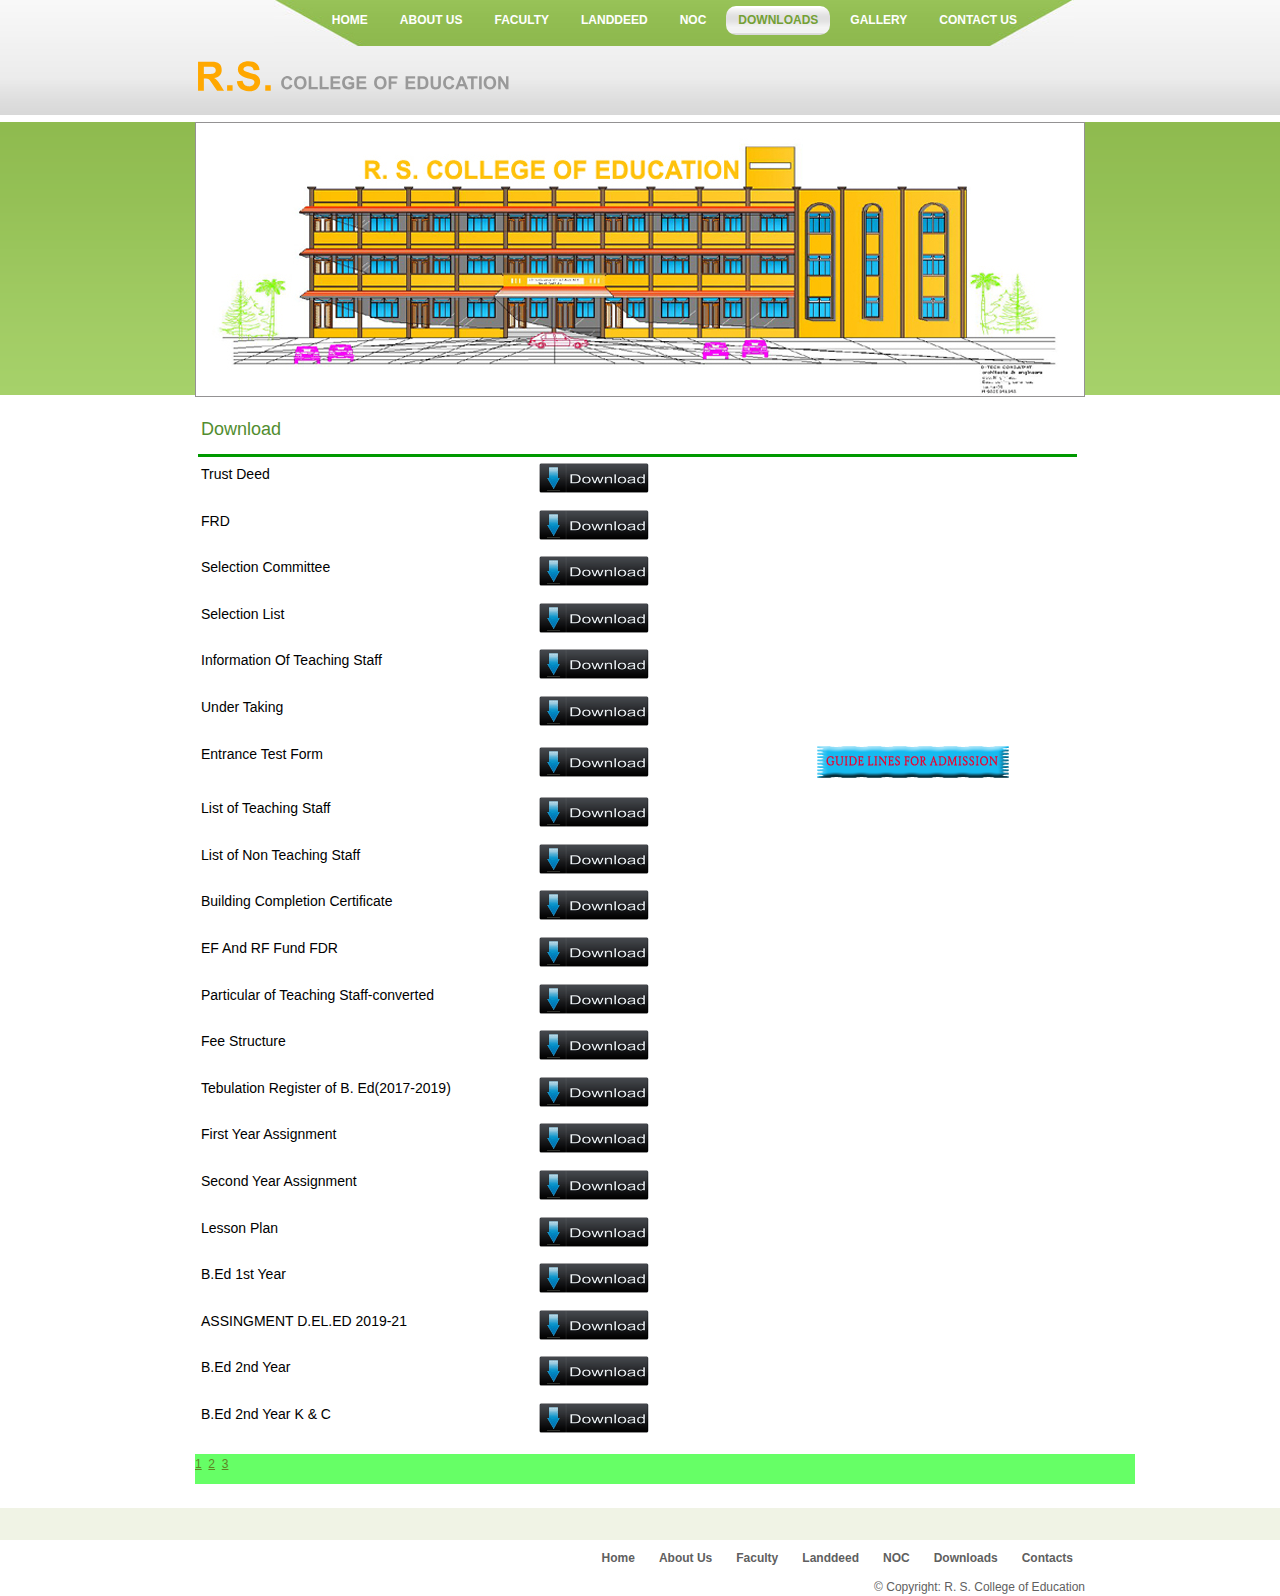
<file: public_html/Downloads.html>
<!DOCTYPE html><html xmlns="http://www.w3.org/1999/xhtml"><head>
<title>R.S COLLEGE OF EDUCATION</title>
<meta name="description" content="R S College of Education Kaimur, Bihar.">
<meta name="keywords" content="B. Ed College in bihar, list of private b.ed college in bihar, dled college in bihar, bihar deled private college ">
<meta name="robots" content="index, follow">

<meta name="language" content="English">
	<script type="text/javascript" src="js/jquery-1.4.1.min.js"></script>
	<script type="text/javascript" src="js/menu.js"></script>
	<script type="text/javascript" src="js/slideshow.js"></script>
	<link rel="stylesheet" href="css/main.css" type="text/css">
<link href="css/style.css" rel="stylesheet" type="text/css">
<script type="text/javascript" src="js/cufon-yui.js"></script>
<script type="text/javascript" src="js/arial.js"></script>
<script type="text/javascript" src="js/cuf_run.js"></script>
<style type="text/css">
<!--
.style1 {
	font-size: 18px;
	color: #999999;
}
.style3 {color: #528D2F}
.style6 {font-size: 14px}
-->
</style>
</head>
<body>
<div class="main">
  <div class="header">
    <div class="header_resize">
      <div class="menu_nav">
        <ul>
          <li><a href="index.html">Home</a></li>
		  <li><a href="about.html">About Us</a></li>
  			<li><a href="Faculty.html">Faculty</a></li>                    
			  <li><a href="#">Landdeed</a></li>
				<li><a href="Noc.html">NOC</a></li>
		  <li class="active"><a href="Downloads.html">Downloads</a></li>
		  <li><a href="gallery.html">Gallery</a></li>
          <li><a href="contact.html">Contact Us</a></li>
        </ul>
      </div>
      <div class="clr"></div>
      <div class="logo">
        <h1>
		<a href="index.html"><span>R.S.</span><span class="style1"> College Of Education</span><br>
        </a></h1>
      </div>
      <div class="clr"></div>
    </div>
  </div>
  <div class="hbg">
    <div class="hbg_resize">
<!--	 <img src="images/hbg_img.jpg" width="334" height="223" alt="" class="hbgimg" /> -->
<div id="slideshow">
					<!-- 1st frame -->
				  <div class="active">
				  <img src="images/R.S.COLLEGE.jpg" width="890" height="275" alt="">
				  </div>
					
					<div>
				   <img src="images/3.jpg" width="890" height="275" alt="">
				   </div>
					
					
					<div>
				  <img src="images/2.jpg" width="890" height="275" alt="">
				  </div>
					
					<div>
				  <img src="images/11.jpg" width="890" height="275" alt=""></div>
					
					<div>
					<!-- 3rd frame -->
				</div>
		  	</div>
      
    </div>
  </div>
  <div class="content">
    <div class="content_resize">
      <div class="mainbar2">
        <div class="article">
         
		  <table width="885" border="0" cellspacing="3" cellpadding="3">
			  <tbody><tr>
			  	<td height="30" colspan="3" align="left" valign="top" style="border-bottom:3px solid #009900; padding-bottom:5px;">
				  <span class="style1 style3">Download</span>				  </td>
			  </tr>
			  
			  
			  <tr>
			  	<td width="329" valign="top" style="font:Arial, Helvetica, sans-serif; font-size:16px; color:#000000;"><span class="style6">Trust Deed</span></td>
				<td width="535"><a href="Deeds/Trustdeed.pdf" target="_blank"><img src="images/mgttc-download-button.gif" title="TRUSTDEED" height="30" width="110"></a></td>
			  </tr>
			  
			 <tr>
			  	<td valign="top" style="font:Arial, Helvetica, sans-serif; font-size:16px; color:#000000;"><span class="style6">FRD</span></td>
				<td><a href="Deeds/fdr.pdf" target="_blank"> <img src="images/mgttc-download-button.gif" title="FRD" height="30" width="110"></a></td>
		    </tr>
			  
			 <tr>
			  	<td valign="top" style="font:Arial, Helvetica, sans-serif; font-size:16px; color:#000000;"><span class="style6">Selection Committee</span></td>
				<td><a href="Deeds/selectionCommittee.pdf" target="_blank"><img src="images/mgttc-download-button.gif" title="SELECTION COMMITTEE" height="30" width="110"></a></td>
		    </tr>
			  
			  <tr>
			  	<td valign="top" style="font:Arial, Helvetica, sans-serif; font-size:16px; color:#000000;"><span class="style6">Selection List</span></td>
				<td><a href="Deeds/selectionlist.pdf" target="_blank"><img src="images/mgttc-download-button.gif" title="SELECTION LIST" height="30" width="110"></a></td>
			  </tr>
			  
			  <tr>
			  	<td valign="top" style="font:Arial, Helvetica, sans-serif; font-size:16px; color:#000000;"><span class="style6">Information Of Teaching Staff</span></td>
				<td><a href="Deeds/TeachingStaff.pdf" target="_blank"><img src="images/mgttc-download-button.gif" title="INFORMATION OF TEACHING STAFF" height="30" width="110"></a></td>
			  </tr>
			  
			  <tr>
			  	<td valign="top" style="font:Arial, Helvetica, sans-serif; font-size:16px; color:#000000;"><span class="style6">Under Taking</span></td>
				<td><a href="Deeds/undertakin.pdf" target="_blank"><img src="images/mgttc-download-button.gif" title="UNDER TAKING" height="30" width="110"></a></td>
			  </tr>
			 <tr>
			  	<td valign="top" style="font:Arial, Helvetica, sans-serif; font-size:16px; color:#000000;"><span class="style6">Entrance Test Form</span></td>
				<td>
                <table width="495" border="0" cellspacing="0" cellpadding="0">
  <tbody><tr>
    <td width="253" align="left" valign="middle">
    <a href="Deeds/EntranceTestForm.pdf" target="_blank">
                <img src="images/mgttc-download-button.gif" title="UNDER TAKING" height="30" width="110">
                </a></td>
    <td width="242" align="center" valign="middle"><a href="Admission_Guide.html"><img src="images/guideline.png" width="204" height="38"></a></td>
  </tr>
  
</tbody></table>

               </td>
			  </tr> 
 <tr>
			  	<td valign="top" style="font:Arial, Helvetica, sans-serif; font-size:16px; color:#000000;"><span class="style6">List of Teaching Staff</span></td>
				<td><a href="Deeds/List of Teaching Staff-converted.pdf" target="_blank"><img src="images/mgttc-download-button.gif" title="List of Teaching Staff" height="30" width="110"></a></td>
			  </tr>
			  <tr>
			  	<td valign="top" style="font:Arial, Helvetica, sans-serif; font-size:16px; color:#000000;"><span class="style6">List of Non Teaching Staff</span></td>
				<td><a href="Deeds/List of Non-Teaching Staff.pdf" target="_blank"><img src="images/mgttc-download-button.gif" title="List of Non Teaching Staff" height="30" width="110"></a></td>
			  </tr>
			   <tr>
			  	<td valign="top" style="font:Arial, Helvetica, sans-serif; font-size:16px; color:#000000;"><span class="style6">Building Completion Certificate</span></td>
				<td><a href="Deeds/Building Completion Certificate.pdf" target="_blank"><img src="images/mgttc-download-button.gif" title="Building Completion Certificate" height="30" width="110"></a></td>
			  </tr>
			  <tr>
			  	<td valign="top" style="font:Arial, Helvetica, sans-serif; font-size:16px; color:#000000;"><span class="style6">EF And RF Fund FDR</span></td>
				<td><a href="Deeds/EF And RF Fund FDR.pdf" target="_blank"><img src="images/mgttc-download-button.gif" title="EF And RF Fund FDR" height="30" width="110"></a></td>
			  </tr>
			  <tr>
			  	<td valign="top" style="font:Arial, Helvetica, sans-serif; font-size:16px; color:#000000;"><span class="style6">Particular of Teaching Staff-converted</span></td>
				<td><a href="Deeds/Particular of Teaching Staff-converted.pdf" target="_blank"><img src="images/mgttc-download-button.gif" title="Particular of Teaching Staff-converted" height="30" width="110"></a></td>
			  </tr>
			  <tr>
			  	<td valign="top" style="font:Arial, Helvetica, sans-serif; font-size:16px; color:#000000;"><span class="style6">Fee Structure</span></td>
				<td><a href="Deeds/Fee Structure.pdf" target="_blank"><img src="images/mgttc-download-button.gif" title="Fee Structure" height="30" width="110"></a></td>
			  </tr>
			  <tr>
			  	<td valign="top" style="font:Arial, Helvetica, sans-serif; font-size:16px; color:#000000;"><span class="style6">Tebulation Register of B. Ed(2017-2019)</span></td>
				<td><a href="Deeds/RAJ SHANKAR COLLEGE.pdf" target="_blank"><img src="images/mgttc-download-button.gif" title="Tebulation Register of B. Ed(2017-2019)" height="30" width="110"></a></td>
			  </tr>
			  <tr>
			  	<td valign="top" style="font:Arial, Helvetica, sans-serif; font-size:16px; color:#000000;"><span class="style6">First Year Assignment</span></td>
				<td><a href="Deeds/jpg2pdf.pdf" target="_blank"><img src="images/mgttc-download-button.gif" title="First Year Assignment" height="30" width="110"></a></td>
			  </tr>
			  <tr>
			  	<td valign="top" style="font:Arial, Helvetica, sans-serif; font-size:16px; color:#000000;"><span class="style6">Second Year Assignment</span></td>
				<td><a href="Deeds/jpg2pdf(1).pdf" target="_blank"><img src="images/mgttc-download-button.gif" title="Second Year Assignment)" height="30" width="110"></a></td>
			  </tr>
			  <tr>
			  	<td valign="top" style="font:Arial, Helvetica, sans-serif; font-size:16px; color:#000000;"><span class="style6">Lesson Plan</span></td>
				<td><a href="Deeds/png2pdf.pdf" target="_blank"><img src="images/mgttc-download-button.gif" title="Lesson Plan" height="30" width="110"></a></td>
			  </tr>
			  <tr>
			  	<td valign="top" style="font:Arial, Helvetica, sans-serif; font-size:16px; color:#000000;"><span class="style6">B.Ed 1st Year</span></td>
				<td><a href="Deeds/C-2-merged.pdf" target="_blank"><img src="images/mgttc-download-button.gif" title="B.Ed 1st Year" height="30" width="110"></a></td>
			  </tr>
			  <tr>
			  	<td valign="top" style="font:Arial, Helvetica, sans-serif; font-size:16px; color:#000000;"><span class="style6">ASSINGMENT D.EL.ED 2019-21</span></td>
				<td><a href="Deeds/assingment D.EL.ED 2019-212.pdf" target="_blank"><img src="images/mgttc-download-button.gif" title="ASSINGMENT D.EL.ED 2019-21" height="30" width="110"></a></td>
			  </tr>
			  <tr>
			  	<td valign="top" style="font:Arial, Helvetica, sans-serif; font-size:16px; color:#000000;"><span class="style6">B.Ed 2nd Year</span></td>
				<td><a href="Deeds/ilovepdf_merged.pdf" target="_blank"><img src="images/mgttc-download-button.gif" title="B.Ed 2nd Year" height="30" width="110"></a></td>
			  </tr>
			   
			  <tr>
			  	<td valign="top" style="font:Arial, Helvetica, sans-serif; font-size:16px; color:#000000;"><span class="style6">B.Ed 2nd Year K &amp; C</span></td>
				<td><a href="Deeds/C -8 (1)-merged.pdf" target="_blank"><img src="images/mgttc-download-button.gif" title="B.Ed 2nd Year" height="30" width="110"></a></td>
			  </tr>
		  </tbody></table>
<p style="background-color:#66FF66"><a href="Downloads.html">1</a>&nbsp;&nbsp;<a href="Downloads2.html">2</a>&nbsp;&nbsp;<a href="#">3</a></p>
        </div>
        </div>
      <div class="clr"></div>
    </div>
  </div>
  <div class="fbg">
  
  </div>
  <div class="footer">
    <div class="footer_resize"> <a href="index.html"></a>
      <div class="drf">
        <ul class="fmenu">
          <li><a href="index.html">Home</a></li>
		   <li><a href="about.html">About Us</a></li>
          <li><a href="support.html">Faculty</a></li>
		  <li><a href="#">Landdeed</a></li>
            <li><a href="Noc.html">NOC</a></li>
            <li><a href="Downloads.html">Downloads</a></li>       
          <li><a href="contact.html">Contacts</a></li>
        </ul>
        <div class="clr"></div>
        <p class="lf">© Copyright: R. S. College of Education</a></p>
      </div>
      <div class="clr"></div>
    </div>
  </div>
</div>


</body></html>
</file>
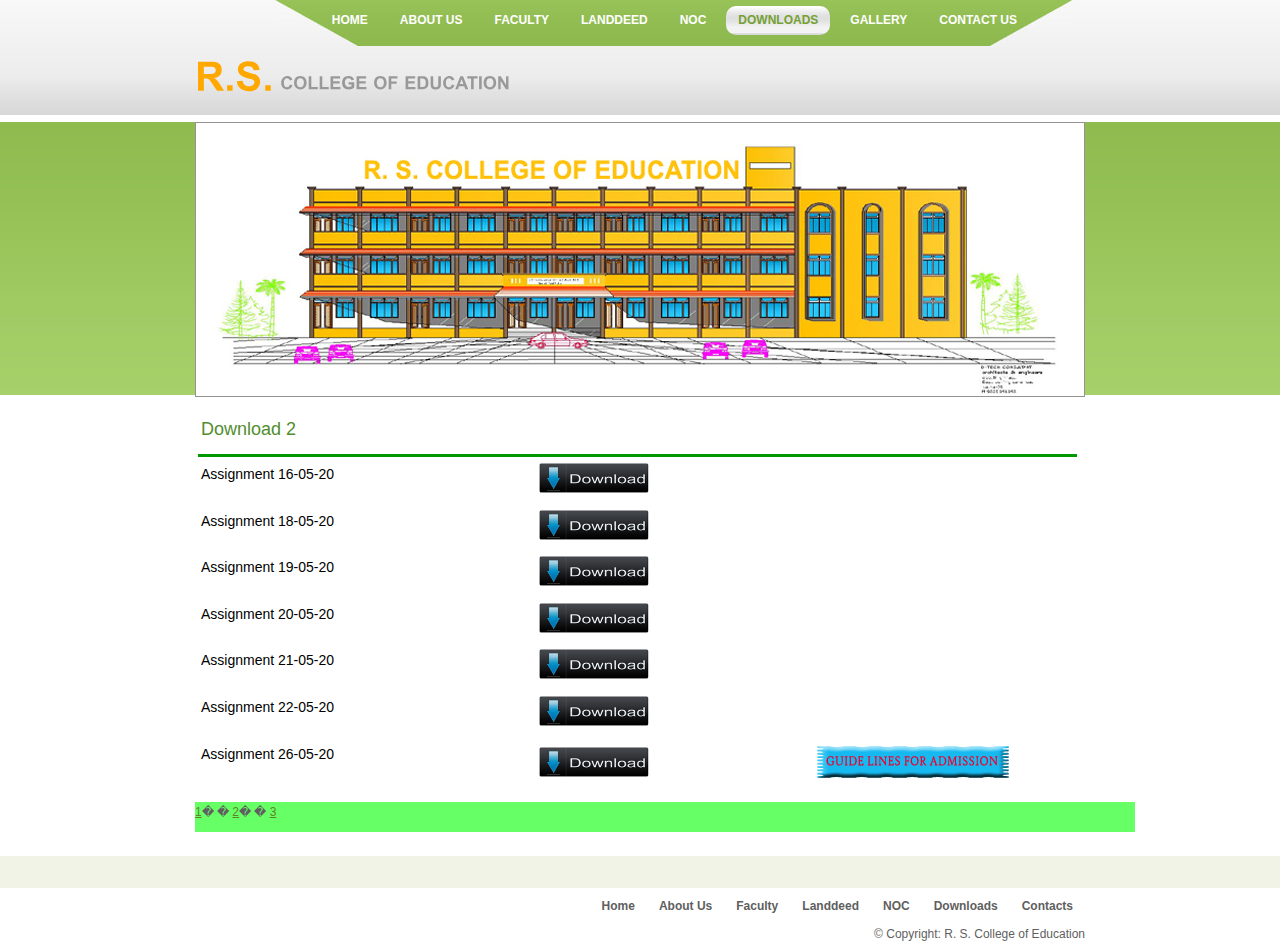
<file: public_html/Downloads2.html>
<!DOCTYPE html><html xmlns="http://www.w3.org/1999/xhtml"><head>
<title>R.S COLLEGE OF EDUCATION</title>
<meta name="description" content="R S College of Education Kaimur, Bihar.">
<meta name="keywords" content="B. Ed College in bihar, list of private b.ed college in bihar, dled college in bihar, bihar deled private college ">
<meta name="robots" content="index, follow">

<meta name="language" content="English">
	<script type="text/javascript" src="js/jquery-1.4.1.min.js"></script>
	<script type="text/javascript" src="js/menu.js"></script>
	<script type="text/javascript" src="js/slideshow.js"></script>
	<link rel="stylesheet" href="css/main.css" type="text/css">
<link href="css/style.css" rel="stylesheet" type="text/css">
<script type="text/javascript" src="js/cufon-yui.js"></script>
<script type="text/javascript" src="js/arial.js"></script>
<script type="text/javascript" src="js/cuf_run.js"></script>
<style type="text/css">
<!--
.style1 {
	font-size: 18px;
	color: #999999;
}
.style3 {color: #528D2F}
.style6 {font-size: 14px}
-->
</style>
</head>
<body>
<div class="main">
  <div class="header">
    <div class="header_resize">
      <div class="menu_nav">
        <ul>
          <li><a href="index.html">Home</a></li>
		  <li><a href="about.html">About Us</a></li>
  			<li><a href="Faculty.html">Faculty</a></li>                    
			  <li><a href="#">Landdeed</a></li>
				<li><a href="Noc.html">NOC</a></li>
		  <li class="active"><a href="Downloads.html">Downloads</a></li>
		  <li><a href="gallery.html">Gallery</a></li>
          <li><a href="contact.html">Contact Us</a></li>
        </ul>
      </div>
      <div class="clr"></div>
      <div class="logo">
        <h1>
		<a href="index.html"><span>R.S.</span><span class="style1"> College Of Education</span><br>
        </a></h1>
      </div>
      <div class="clr"></div>
    </div>
  </div>
  <div class="hbg">
    <div class="hbg_resize">
<!--	 <img src="images/hbg_img.jpg" width="334" height="223" alt="" class="hbgimg" /> -->
<div id="slideshow">
					<!-- 1st frame -->
				  <div class="active">
				  <img src="images/R.S.COLLEGE.jpg" width="890" height="275" alt="">
				  </div>
					
					<div>
				   <img src="images/3.jpg" width="890" height="275" alt="">
				   </div>
					
					
					<div>
				  <img src="images/2.jpg" width="890" height="275" alt="">
				  </div>
					
					<div>
				  <img src="images/11.jpg" width="890" height="275" alt=""></div>
					
					<div>
					<!-- 3rd frame -->
				</div>
		  	</div>
      
    </div>
  </div>
  <div class="content">
    <div class="content_resize">
      <div class="mainbar2">
        <div class="article">
         
		  <table width="885" border="0" cellspacing="3" cellpadding="3">
			  <tbody><tr>
			  	<td height="30" colspan="3" align="left" valign="top" style="border-bottom:3px solid #009900; padding-bottom:5px;">
				  <span class="style1 style3">Download 2</span>				  </td>
			  </tr>
			  
			  
			  <tr>
			  	<td width="329" valign="top" style="font:Arial, Helvetica, sans-serif; font-size:16px; color:#000000;"><span class="style6">Assignment 16-05-20</span></td>
				<td width="535"><a href="Deeds/combinepdf.pdf" target="_blank"><img src="images/mgttc-download-button.gif" title="Assignment 16-05-20" height="30" width="110"></a></td>
			  </tr>
			  
			 <tr>
			  	<td valign="top" style="font:Arial, Helvetica, sans-serif; font-size:16px; color:#000000;"><span class="style6">Assignment 18-05-20</span></td>
				<td><a href="Deeds/combinepdf(1).pdf" target="_blank"> <img src="images/mgttc-download-button.gif" title="Assignment 18-05-20" height="30" width="110"></a></td>
		    </tr>
			  
			 <tr>
			  	<td valign="top" style="font:Arial, Helvetica, sans-serif; font-size:16px; color:#000000;"><span class="style6">Assignment 19-05-20</span></td>
				<td><a href="Deeds/combinepdf(2).pdf" target="_blank"><img src="images/mgttc-download-button.gif" title="Assignment 19-05-20" height="30" width="110"></a></td>
		    </tr>
			  
			  <tr>
			  	<td valign="top" style="font:Arial, Helvetica, sans-serif; font-size:16px; color:#000000;"><span class="style6">Assignment 20-05-20</span></td>
				<td><a href="Deeds/combinepdf(3).pdf" target="_blank"><img src="images/mgttc-download-button.gif" title="Assignment 20-05-20" height="30" width="110"></a></td>
			  </tr>
			  
			  <tr>
			  	<td valign="top" style="font:Arial, Helvetica, sans-serif; font-size:16px; color:#000000;"><span class="style6">Assignment 21-05-20</span></td>
				<td><a href="Deeds/combinepdf(4).pdf" target="_blank"><img src="images/mgttc-download-button.gif" title="Assignment 21-05-20" height="30" width="110"></a></td>
			  </tr>
			  
			  <tr>
			  	<td valign="top" style="font:Arial, Helvetica, sans-serif; font-size:16px; color:#000000;"><span class="style6">Assignment 22-05-20</span></td>
				<td><a href="Deeds/combinepdf(5).pdf" target="_blank"><img src="images/mgttc-download-button.gif" title="Assignment 22-05-20" height="30" width="110"></a></td>
			  </tr>
			 <tr>
			  	<td valign="top" style="font:Arial, Helvetica, sans-serif; font-size:16px; color:#000000;"><span class="style6">Assignment 26-05-20</span></td>
				<td>
                <table width="495" border="0" cellspacing="0" cellpadding="0">
  <tbody><tr>
    <td width="253" align="left" valign="middle">
    <a href="Deeds/C-8.pdf" target="_blank">
                <img src="images/mgttc-download-button.gif" title="Assignment 26-05-20" height="30" width="110">
                </a></td>
    <td width="242" align="center" valign="middle"><a href="Admission_Guide.html"><img src="images/guideline.png" width="204" height="38"></a></td>
  </tr>
  
</tbody></table>

               </td>
			  </tr> 
 <!--<tr>
			  	<td valign="top" style="font:Arial, Helvetica, sans-serif; font-size:16px; color:#000000;"><span class="style6">List of Teaching Staff</span></td>
				<td><a href="Deeds/List of Teaching Staff-converted.pdf" target="_blank"><img src="images/mgttc-download-button.gif" title="List of Teaching Staff" height="30" width="110" /></a></td>
			  </tr>
			  <tr>
			  	<td valign="top" style="font:Arial, Helvetica, sans-serif; font-size:16px; color:#000000;"><span class="style6">List of Non Teaching Staff</span></td>
				<td><a href="Deeds/List of Non-Teaching Staff.pdf" target="_blank"><img src="images/mgttc-download-button.gif" title="List of Non Teaching Staff" height="30" width="110" /></a></td>
			  </tr>
			   <tr>
			  	<td valign="top" style="font:Arial, Helvetica, sans-serif; font-size:16px; color:#000000;"><span class="style6">Building Completion Certificate</span></td>
				<td><a href="Deeds/Building Completion Certificate.pdf" target="_blank"><img src="images/mgttc-download-button.gif" title="Building Completion Certificate" height="30" width="110" /></a></td>
			  </tr>
			  <tr>
			  	<td valign="top" style="font:Arial, Helvetica, sans-serif; font-size:16px; color:#000000;"><span class="style6">EF And RF Fund FDR</span></td>
				<td><a href="Deeds/EF And RF Fund FDR.pdf" target="_blank"><img src="images/mgttc-download-button.gif" title="EF And RF Fund FDR" height="30" width="110" /></a></td>
			  </tr>
			  <tr>
			  	<td valign="top" style="font:Arial, Helvetica, sans-serif; font-size:16px; color:#000000;"><span class="style6">Particular of Teaching Staff-converted</span></td>
				<td><a href="Deeds/Particular of Teaching Staff-converted.pdf" target="_blank"><img src="images/mgttc-download-button.gif" title="Particular of Teaching Staff-converted" height="30" width="110" /></a></td>
			  </tr>
			  <tr>
			  	<td valign="top" style="font:Arial, Helvetica, sans-serif; font-size:16px; color:#000000;"><span class="style6">Fee Structure</span></td>
				<td><a href="Deeds/Fee Structure.pdf" target="_blank"><img src="images/mgttc-download-button.gif" title="Fee Structure" height="30" width="110" /></a></td>
			  </tr>
			  <tr>
			  	<td valign="top" style="font:Arial, Helvetica, sans-serif; font-size:16px; color:#000000;"><span class="style6">Tebulation Register of B. Ed(2017-2019)</span></td>
				<td><a href="Deeds/RAJ SHANKAR COLLEGE.pdf" target="_blank"><img src="images/mgttc-download-button.gif" title="Tebulation Register of B. Ed(2017-2019)" height="30" width="110" /></a></td>
			  </tr>
			  <tr>
			  	<td valign="top" style="font:Arial, Helvetica, sans-serif; font-size:16px; color:#000000;"><span class="style6">First Year Assignment</span></td>
				<td><a href="Deeds/jpg2pdf.pdf" target="_blank"><img src="images/mgttc-download-button.gif" title="First Year Assignment" height="30" width="110" /></a></td>
			  </tr>
			  <tr>
			  	<td valign="top" style="font:Arial, Helvetica, sans-serif; font-size:16px; color:#000000;"><span class="style6">Second Year Assignment</span></td>
				<td><a href="Deeds/jpg2pdf(1).pdf" target="_blank"><img src="images/mgttc-download-button.gif" title="Second Year Assignment)" height="30" width="110" /></a></td>
			  </tr>
			  <tr>
			  	<td valign="top" style="font:Arial, Helvetica, sans-serif; font-size:16px; color:#000000;"><span class="style6">Lesson Plan</span></td>
				<td><a href="Deeds/png2pdf.pdf" target="_blank"><img src="images/mgttc-download-button.gif" title="Lesson Plan" height="30" width="110" /></a></td>
			  </tr>
			  <tr>
			  	<td valign="top" style="font:Arial, Helvetica, sans-serif; font-size:16px; color:#000000;"><span class="style6">B.Ed 1st Year</span></td>
				<td><a href="Deeds/C-2-merged.pdf" target="_blank"><img src="images/mgttc-download-button.gif" title="B.Ed 1st Year" height="30" width="110" /></a></td>
			  </tr>
			  <tr>
			  	<td valign="top" style="font:Arial, Helvetica, sans-serif; font-size:16px; color:#000000;"><span class="style6">ASSINGMENT D.EL.ED 2019-21</span></td>
				<td><a href="Deeds/assingment D.EL.ED 2019-212.pdf" target="_blank"><img src="images/mgttc-download-button.gif" title="ASSINGMENT D.EL.ED 2019-21" height="30" width="110" /></a></td>
			  </tr>
			  <tr>
			  	<td valign="top" style="font:Arial, Helvetica, sans-serif; font-size:16px; color:#000000;"><span class="style6">B.Ed 2nd Year</span></td>
				<td><a href="Deeds/ilovepdf_merged.pdf" target="_blank"><img src="images/mgttc-download-button.gif" title="B.Ed 2nd Year" height="30" width="110" /></a></td>
			  </tr>
			   </tr>
			  <tr>
			  	<td valign="top" style="font:Arial, Helvetica, sans-serif; font-size:16px; color:#000000;"><span class="style6">B.Ed 2nd Year K & C</span></td>
				<td><a href="Deeds/C -8 (1)-merged.pdf" target="_blank"><img src="images/mgttc-download-button.gif" title="B.Ed 2nd Year" height="30" width="110" /></a></td>
			  </tr>-->
		  </tbody></table>
<p style="background-color:#66FF66"><a href="Downloads.html">1</a>�&nbsp;�&nbsp;<a href="Downloads2.html">2</a>�&nbsp;�&nbsp;<a href="#">3</a></p>
        </div>
        </div>
      <div class="clr"></div>
    </div>
  </div>
  <div class="fbg">
  
  </div>
  <div class="footer">
    <div class="footer_resize"> <a href="index.html"></a>
      <div class="drf">
        <ul class="fmenu">
          <li><a href="index.html">Home</a></li>
		   <li><a href="about.html">About Us</a></li>
          <li><a href="support.html">Faculty</a></li>
		  <li><a href="#">Landdeed</a></li>
            <li><a href="Noc.html">NOC</a></li>
            <li><a href="Downloads.html">Downloads</a></li>       
          <li><a href="contact.html">Contacts</a></li>
        </ul>
        <div class="clr"></div>
        <p class="lf">© Copyright: R. S. College of Education</a></p>
      </div>
      <div class="clr"></div>
    </div>
  </div>
</div>


</body></html>
</file>
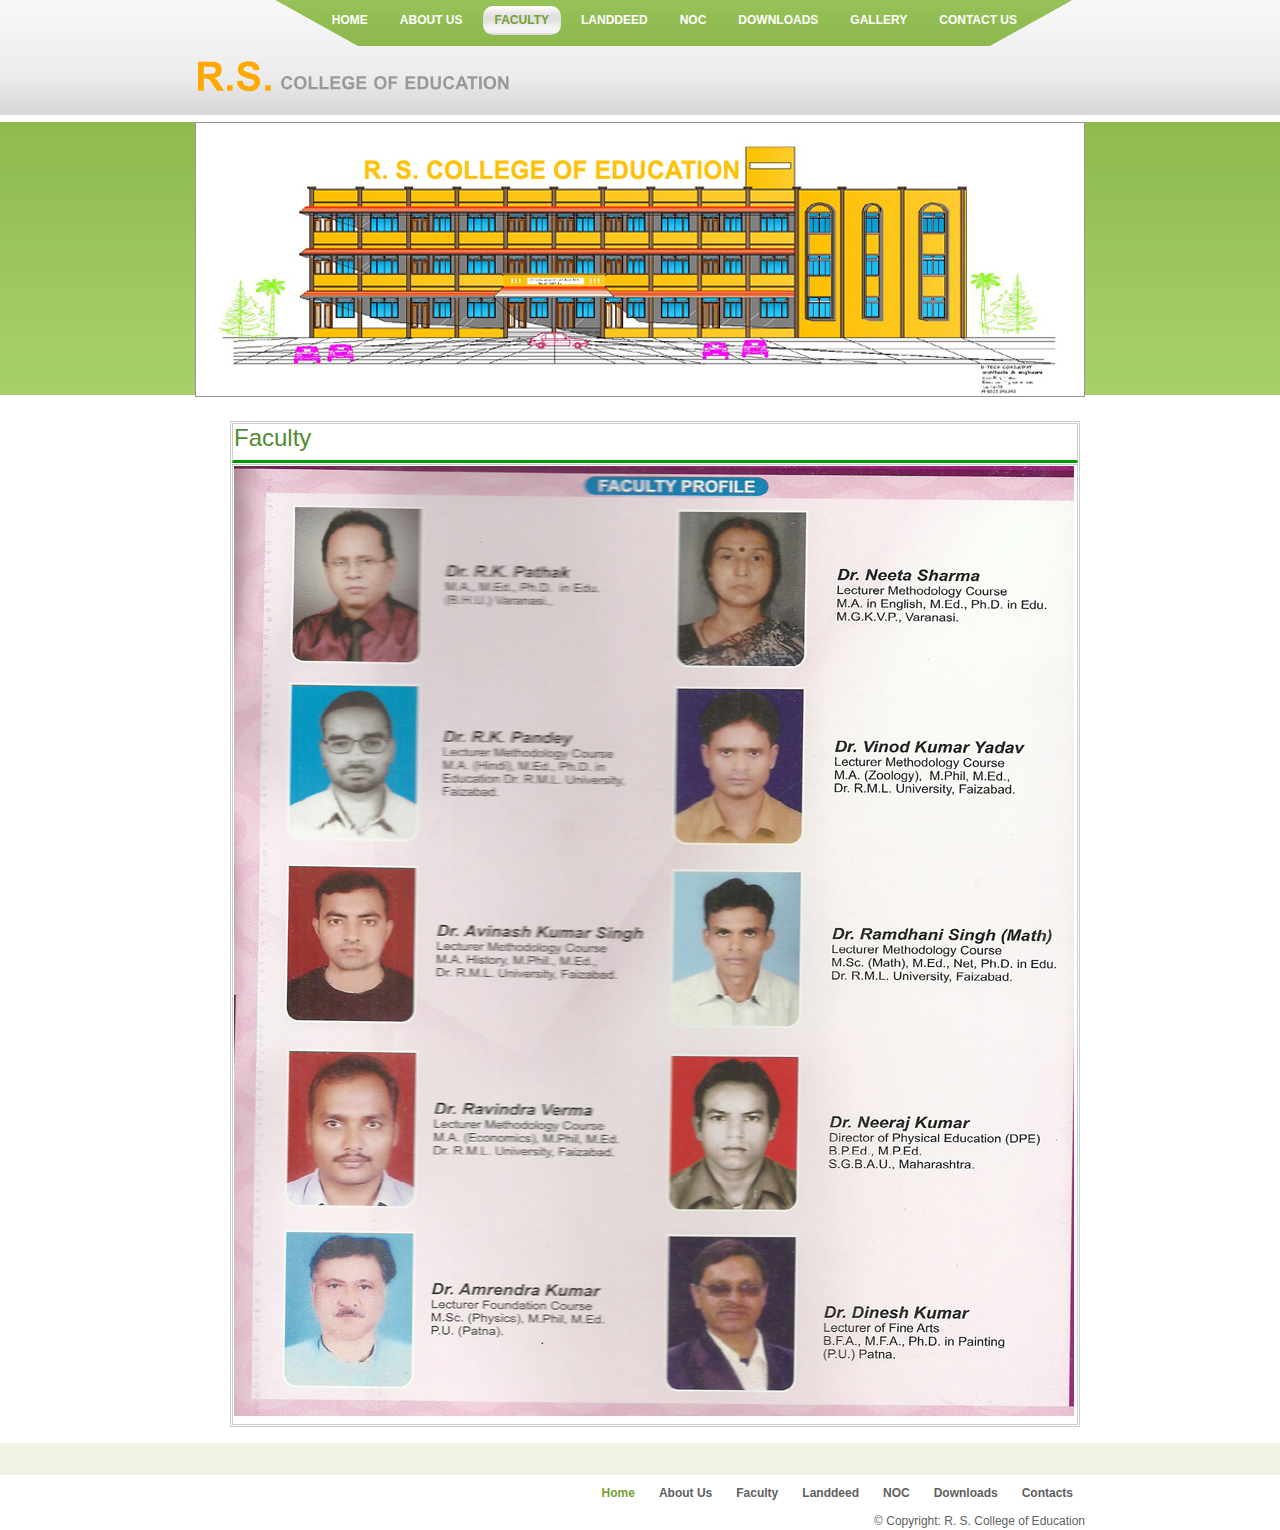
<file: public_html/Faculty.html>
<!DOCTYPE html><html xmlns="http://www.w3.org/1999/xhtml"><head>
<title>R.S COLLEGE OF EDUCATION</title>
<meta name="description" content="R S College of Education Kaimur, Bihar.">
<meta name="keywords" content="B. Ed College in bihar, list of private b.ed college in bihar, dled college in bihar, bihar deled private college ">
<meta name="robots" content="index, follow">

<meta name="language" content="English">
	<script type="text/javascript" src="js/jquery-1.4.1.min.js"></script>
	<script type="text/javascript" src="js/menu.js"></script>
	<script type="text/javascript" src="js/slideshow.js"></script>
	<link rel="stylesheet" href="css/main.css" type="text/css">
<link href="css/style.css" rel="stylesheet" type="text/css">
<script type="text/javascript" src="js/cufon-yui.js"></script>
<script type="text/javascript" src="js/arial.js"></script>
<script type="text/javascript" src="js/cuf_run.js"></script>
<style type="text/css">
<!--
.style5 {font-size: 16px; font-weight: bold; }

.style3 {
	font-size: 24px;
	color: #528D2F;
}


.style1 {
	font-size: 18px;
	color: #999999;
}
-->
</style>
</head>
<body>
<div class="main">
  <div class="header">
    <div class="header_resize">
      <div class="menu_nav">
        <ul>
          <li><a href="index.html">Home</a></li>
		  <li><a href="about.html">About Us</a></li>
  			<li class="active"><a href="Faculty.html">Faculty</a></li>                    
        <li><a href="#">Landdeed</a></li>
				<li><a href="Noc.html">NOC</a></li>
		  <li><a href="Downloads.html">Downloads</a></li>
		  <li><a href="gallery.html">Gallery</a></li>
          <li><a href="contact.html">Contact Us</a></li>
        </ul>
      </div>
      <div class="clr"></div>
      <div class="logo">
        <h1>
		<a href="index.html"><span>R.S.</span><span class="style1"> College Of Education</span><br>
        </a></h1>
      </div>
      <div class="clr"></div>
    </div>
  </div>
  <div class="hbg">
    <div class="hbg_resize">
<!--	 <img src="images/hbg_img.jpg" width="334" height="223" alt="" class="hbgimg" /> -->
<div id="slideshow">
					<!-- 1st frame -->
				  <div class="active">
				  <img src="images/R.S.COLLEGE.jpg" width="890" height="275" alt="">
				  </div>
					
					<div>
				   <img src="images/3.jpg" width="890" height="275" alt="">
				   </div>
					
					
					<div>
				  <img src="images/2.jpg" width="890" height="275" alt="">
				  </div>
					
					<div>
				  <img src="images/11.jpg" width="890" height="275" alt=""></div>
					
					<div>
					<!-- 3rd frame -->
				</div>
		  	</div>
      
    </div>
  </div>
  <div class="content">
    <div class="content_resize">
      <div class="mainbar">
        <div class="article">
         
          
	  	  <table width="850" border="1" align="left" cellpadding="1" cellspacing="1" bordercolor="#CCCCCC" style="font-family:Arial, Helvetica, sans-serif; font-size:14px;">
		  
		  
		  <tbody><tr>
				  <td height="30" colspan="3" align="left" valign="middle" style="border-bottom:3px solid #009900; padding-bottom:5px;">
				  <span class="style3">Faculty</span>				  </td>
				  
		    </tr>
			    <tr>
				  <td><img src="images/f.jpg"></td>
				</tr>
</tbody></table>

		  <p></p>
        </div>
        </div>
      <div class="clr"></div>
    </div>
  </div>
  <div class="fbg">
  
  </div>
  <div class="footer">
    <div class="footer_resize"> <a href="index.html"></a>
      <div class="drf">
        <ul class="fmenu">
          <li class="active"><a href="index.html">Home</a></li>
		   <li><a href="about.html">About Us</a></li>
          <li><a href="support.html">Faculty</a></li>
          <li><a href="#">Landdeed</a></li>
            <li><a href="Noc.html">NOC</a></li>
            <li><a href="Downloads.html">Downloads</a></li>        
          <li><a href="contact.html">Contacts</a></li>
        </ul>
        <div class="clr"></div>
        <p class="lf">© Copyright: R. S. College of Education</a></p>
      </div>
      <div class="clr"></div>
    </div>
  </div>
</div>


</body></html>
</file>
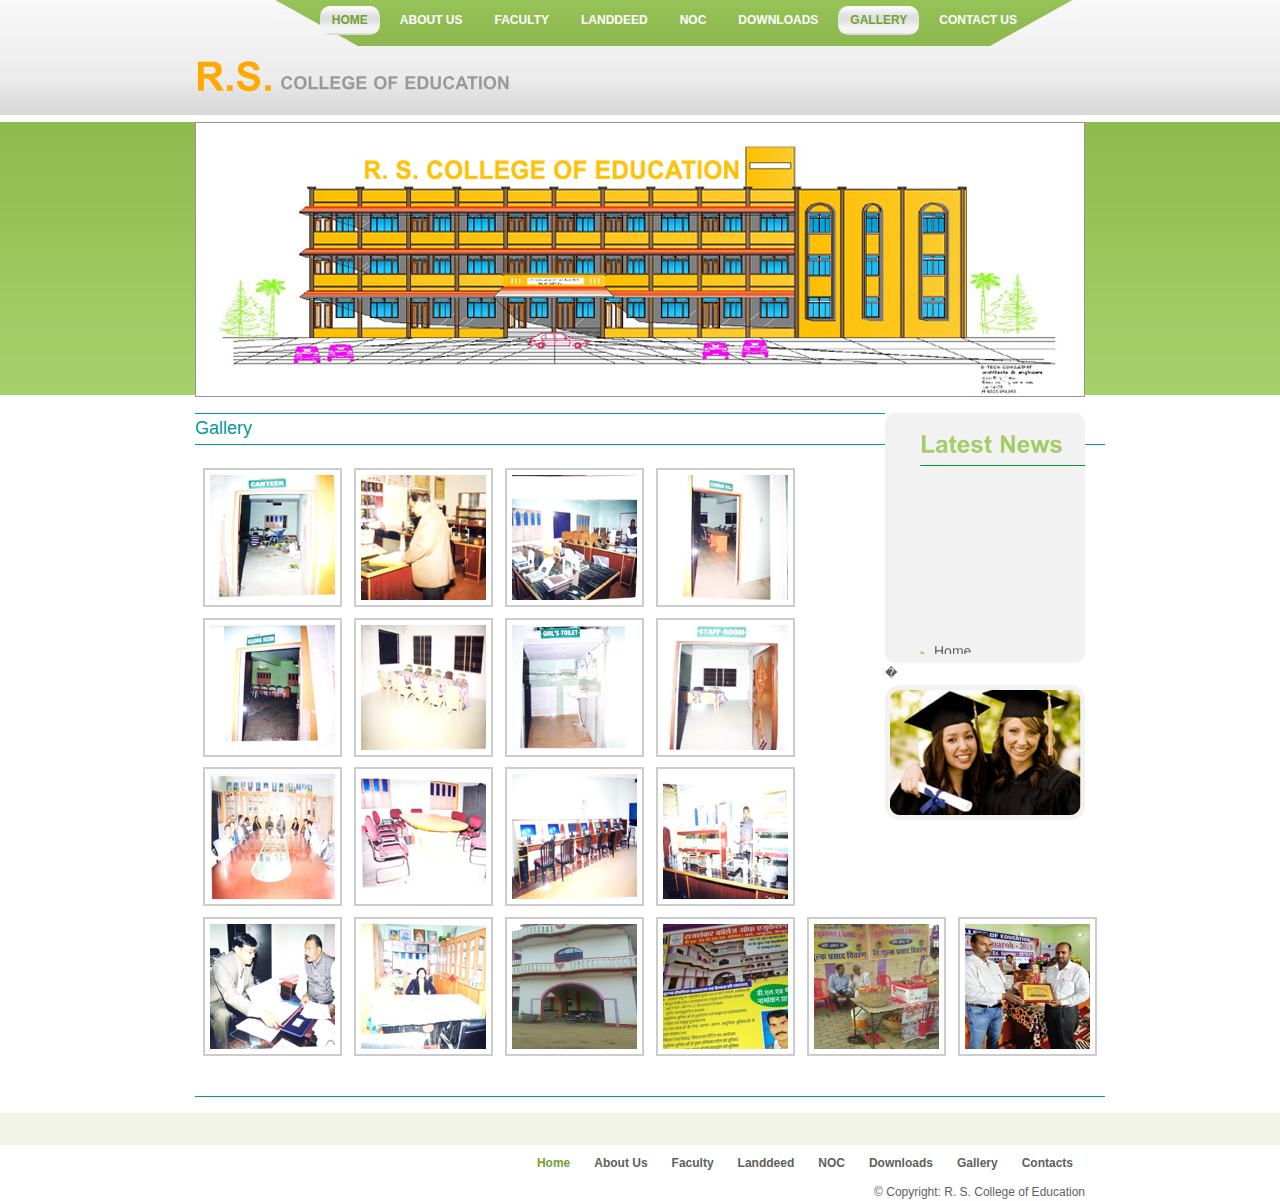
<file: public_html/gallery.html>
<!DOCTYPE html><html xmlns="http://www.w3.org/1999/xhtml"><head>
<title>R.S COLLEGE OF EDUCATION</title>
<meta name="description" content="R S College of Education Kaimur, Bihar.">
<meta name="keywords" content="B. Ed College in bihar, list of private b.ed college in bihar, dled college in bihar, bihar deled private college ">
<meta name="robots" content="index, follow">

<meta name="language" content="English">
	<script type="text/javascript" src="js/jquery-1.4.1.min.js"></script>
	<script type="text/javascript" src="js/menu.js"></script>
	<script type="text/javascript" src="js/slideshow.js"></script>
	<link rel="stylesheet" href="css/main.css" type="text/css">
<link href="css/style.css" rel="stylesheet" type="text/css">
<script type="text/javascript" src="js/cufon-yui.js"></script>
<script type="text/javascript" src="js/arial.js"></script>
<script type="text/javascript" src="js/cuf_run.js"></script>
<style type="text/css">
<!--
.style1 {
	font-size: 18px;
	color: #999999;
}
.style3 {
	font-size: 24px;
	color: #528D2F;
}
-->
</style>
</head>
<body>
<div class="main">
  <div class="header">
    <div class="header_resize">
      <div class="menu_nav">
        <ul>
          <li class="active"><a href="index.html">Home</a></li>
		  <li><a href="about.html">About Us</a></li>
  			<li><a href="Faculty.html">Faculty</a></li>                    
        <li><a href="#">Landdeed</a></li>
				<li><a href="Noc.html">NOC</a></li>
		  <li><a href="Downloads.html">Downloads</a></li>
		  <li class="active"><a href="gallery.html">Gallery</a></li>
          <li><a href="contact.html">Contact Us</a></li>
        </ul>
      </div>
      <div class="clr"></div>
      <div class="logo">
        <h1>
		<a href="index.html"><span>R.S.</span><span class="style1"> College Of Education</span><br>
        </a></h1>
      </div>
      <div class="clr"></div>
    </div>
  </div>
  <div class="hbg">
    <div class="hbg_resize">
	
				<div id="slideshow">
					<!-- 1st frame -->
				  <div class="active">
				  <img src="images/R.S.COLLEGE.jpg" width="890" height="275" alt="">
				  </div>
					
					<div>
				   <img src="images/3.jpg" width="890" height="275" alt="">
				   </div>
					
					
					<div>
				  <img src="images/2.jpg" width="890" height="275" alt="">
				  </div>
					
					<div>
				  <img src="images/11.jpg" width="890" height="275" alt=""></div>
					
					<div>
					<!-- 3rd frame -->
				</div>
		  	</div>


      
    </div>
  </div>
  <div class="content">
    <div class="content_resize">
      <div class="mainbar">
	  	
        <div class="img_frame img_frame_12 img_nom img_fl" style="border-top:1px solid #099;">
   	<table width="650" height="350" border="0" align="center" cellpadding="0" cellspacing="0" style="border-bottom:1px solid #099;">
  <tbody><tr>
    <td height="30" align="left" valign="middle" style="border-bottom:1px solid #099; font-size:18px; color:#099">Gallery</td>
    </tr>
  <tr>
    <td align="center" valign="top" style="padding-bottom:30px; padding-top:20px;"><table width="910" border="0" cellspacing="3" cellpadding="0">
      <tbody><tr>
        <td align="center" valign="middle"><a href="gallery/canteen.jpg" rel="lightbox-gallery"><img src="images/can.jpg" name="img" width="125" height="125" border="0" id="img" style="padding:5px; border:2px solid #CCCCCC;"></a></td>
        <td align="center" valign="middle"><a href="gallery/img2.jpg" rel="lightbox-gallery"><img src="images/img2s.jpg" width="125" height="125" border="0" id="img" style="padding:5px; border:2px solid #CCCCCC;"></a></td>
        <td align="center" valign="middle"><a href="gallery/img3.jpg" rel="lightbox-gallery"><img src="images/img3s.jpg" width="125" height="125" border="0" id="img" style="padding:5px; border:2px solid #CCCCCC;"></a></td>
        <td align="center" valign="middle"><a href="gallery/img4.jpg" rel="lightbox-gallery"><img src="images/img4s.jpg" width="125" height="125" border="0" id="img" style="padding:5px; border:2px solid #CCCCCC;"></a></td>
        
      </tr>
      <tr>
        <td align="center" valign="middle"><a href="gallery/img5.jpg" rel="lightbox-gallery"><img src="images/img5s.jpg" width="125" height="125" border="0" id="img" style="padding:5px; border:2px solid #CCCCCC;"></a></td>
        <td align="center" valign="middle"><a href="gallery/img6.jpg" rel="lightbox-gallery"><img src="images/img6s.jpg" width="125" height="125" border="0" id="img" style="padding:5px; border:2px solid #CCCCCC;"></a></td>
        <td align="center" valign="middle"><a href="gallery/img7.jpg" rel="lightbox-gallery"><img src="images/img7s.jpg" width="125" height="125" border="0" id="img" style="padding:5px; border:2px solid #CCCCCC;"></a></td>
        <td align="center" valign="middle"><a href="gallery/img8.jpg" rel="lightbox-gallery"><img src="images/img8s.jpg" width="125" height="125" border="0" id="img" style="padding:5px; border:2px solid #CCCCCC;"></a></td>
        
      </tr>
      <tr>
        <td align="center" valign="middle"><a href="gallery/img9.jpg" rel="lightbox-gallery"><img src="images/img9s.jpg" width="125" height="125" border="0" id="img" style="padding:5px; border:2px solid #CCCCCC;"></a></td>
        <td align="center" valign="middle"><a href="gallery/img10.jpg" rel="lightbox-gallery"><img src="images/img10s.jpg" width="125" height="125" border="0" id="img" style="padding:5px; border:2px solid #CCCCCC;"></a></td>
        <td align="center" valign="middle"><a href="gallery/img11.jpg" rel="lightbox-gallery"><img src="images/img11s.jpg" width="125" height="125" border="0" id="img" style="padding:5px; border:2px solid #CCCCCC;"></a></td>
        <td align="center" valign="middle"><a href="gallery/img12.jpg" rel="lightbox-gallery"><img src="images/img12s.jpg" width="125" height="125" border="0" id="img" style="padding:5px; border:2px solid #CCCCCC;"></a></td>
       
      </tr>
      <tr>
        <td align="center" valign="middle"><a href="gallery/img13.jpg" rel="lightbox-gallery"><img src="images/img13s.jpg" width="125" height="125" border="0" id="img" style="padding:5px; border:2px solid #CCCCCC;"></a></td>
        <td align="center" valign="middle"><a href="gallery/img14.jpg" rel="lightbox-gallery"><img src="images/img14s.jpg" width="125" height="125" border="0" id="img" style="padding:5px; border:2px solid #CCCCCC;"></a></td>
        <td align="center" valign="middle"><a href="gallery/img15.jpg" rel="lightbox-gallery"><img src="images/img15s.jpg" width="125" height="125" border="0" id="img" style="padding:5px; border:2px solid #CCCCCC;"></a></td>
        <td align="center" valign="middle"><a href="gallery/img16.jpg" rel="lightbox-gallery"><img src="images/img16s.jpg" width="125" height="125" border="0" id="img" style="padding:5px; border:2px solid #CCCCCC;"></a></td>
        <td align="center" valign="middle"><a href="gallery/img17.jpg" rel="lightbox-gallery"><img src="images/img17s.jpg" width="125" height="125" border="0" id="img" style="padding:5px; border:2px solid #CCCCCC;"></a></td>
        <td align="center" valign="middle"><a href="gallery/img18.jpg" rel="lightbox-gallery"><img src="images/img18s.jpg" width="125" height="125" border="0" id="img" style="padding:5px; border:2px solid #CCCCCC;"></a></td>
      </tr>
      <!--<tr>
        <td align="center" valign="middle"><a href="gallery_img/b17.jpg"rel="lightbox-gallery"><img src="gallery_img/s17.jpg" width="125" height="125" border="0" id="img" style="padding:5px; border:2px solid #CCCCCC;" /></a></td>
        <td align="center" valign="middle"><a href="gallery_img/b18.jpg"rel="lightbox-gallery"><img src="gallery_img/s18.jpg" width="125" height="125" border="0" id="img" style="padding:5px; border:2px solid #CCCCCC;"/></a></td>
        <td align="center" valign="middle"><a href="gallery_img/b19.jpg"rel="lightbox-gallery"><img src="gallery_img/s19.jpg" width="125" height="125" border="0" id="img" style="padding:5px; border:2px solid #CCCCCC;"/></a></td>
        <td align="center" valign="middle"><a href="gallery_img/b20.jpg"rel="lightbox-gallery"><img src="gallery_img/s20.jpg" width="125" height="125" border="0" id="img" style="padding:5px; border:2px solid #CCCCCC;"/></a></td>
        <td align="center" valign="middle"><a href="gallery_img/b21.jpg"rel="lightbox-gallery"><img src="gallery_img/s21.jpg" width="125" height="125" border="0" id="img" style="padding:5px; border:2px solid #CCCCCC;"/></a></td>
        <td align="center" valign="middle"><a href="gallery_img/b22.jpg"rel="lightbox-gallery"><img src="gallery_img/s22.jpg" width="125" height="125" border="0" id="img" style="padding:5px; border:2px solid #CCCCCC;"/></a></td>
      </tr>
      <tr>
        <td align="center" valign="middle"><a href="gallery_img/b23.jpg"rel="lightbox-gallery"><img src="gallery_img/s23.jpg" width="125" height="125" border="0" id="img" style="padding:5px; border:2px solid #CCCCCC;" /></a></td>
        <td align="center" valign="middle"><a href="gallery_img/b24.jpg"rel="lightbox-gallery"><img src="gallery_img/s24.jpg" width="125" height="125" border="0" id="img" style="padding:5px; border:2px solid #CCCCCC;"/></a></td>
        <td align="center" valign="middle"><a href="gallery_img/b25.jpg"rel="lightbox-gallery"><img src="gallery_img/s25.jpg" width="125" height="125" border="0" id="img" style="padding:5px; border:2px solid #CCCCCC;"/></a></td>
        <td align="center" valign="middle"><a href="gallery_img/b26.jpg"rel="lightbox-gallery"><img src="gallery_img/s26.jpg" width="125" height="125" border="0" id="img" style="padding:5px; border:2px solid #CCCCCC;"/></a></td>
        <td align="center" valign="middle"><a href="gallery_img/b27.jpg"rel="lightbox-gallery"><img src="gallery_img/s27.jpg" width="125" height="125" border="0" id="img" style="padding:5px; border:2px solid #CCCCCC;"/></a></td>
        <td align="center" valign="middle"><a href="gallery_img/b28.jpg"rel="lightbox-gallery"><img src="gallery_img/s28.jpg" width="125" height="125" border="0" id="img" style="padding:5px; border:2px solid #CCCCCC;"/></a></td>
		</tr>
		<tr>
        <td align="center" valign="middle"><a href="gallery_img/bn1.jpg"rel="lightbox-gallery"><img src="gallery_img/sn1.jpg" width="125" height="125" border="0" id="img" style="padding:5px; border:2px solid #CCCCCC;"/></a></td>
        <td align="center" valign="middle"><a href="gallery_img/bn2.jpg"rel="lightbox-gallery"><img src="gallery_img/sn2.jpg" width="125" height="125" border="0" id="img" style="padding:5px; border:2px solid #CCCCCC;"/></a></td>
        <td align="center" valign="middle"><a href="gallery_img/bn3.jpg"rel="lightbox-gallery"><img src="gallery_img/sn3.jpg" width="125" height="125" border="0" id="img" style="padding:5px; border:2px solid #CCCCCC;"/></a></td>
        <td align="center" valign="middle"><a href="gallery_img/bn4.jpg"rel="lightbox-gallery"><img src="gallery_img/sn4.jpg" width="125" height="125" border="0" id="img" style="padding:5px; border:2px solid #CCCCCC;"/></a></td>
      </tr>-->
    </tbody></table></td>
    </tr>
</tbody></table>

   
</div>
        <div class="clr"></div>
        <div class="clr"></div>
      </div>
      <div class="sidebar">
        <div class="gadget">
          <h2 class="star" style="border-bottom:1px solid #009933;">Latest News </h2>
		  
		  <marquee onmousemove="this.stop();" onmouseout="this.start();" scrollamount="2" direction="up" height="180">
          <ul class="sb_menu" style="font-size:14px;">
            <li><a href="#">Home</a></li>
            <li><a href="about.html">AboutUs</a></li>
            <li><a href="Faculty.html">Faculty</a></li>
            <li><a href="LandDeed.html">Landdeed</a></li>
            <li><a href="Noc.html">NOC</a></li>
            <li><a href="Downloads.html">Downloads</a></li>
			<li><a href="contact.html">ContactUs</a></li>
          </ul>
		  </marquee>
        </div>
       
      </div>
	  �&nbsp;
	  <table width="200" height="135" border="0" cellpadding="0" cellspacing="0">
  		<tbody><tr>
    	<td align="center" valign="middle"><img src="images/img_1.png"></td>
  		</tr>
	  </tbody></table>

      <div class="clr"></div>
    </div>
  </div>
  <div class="fbg">
  
  </div>
  <div class="footer">
    <div class="footer_resize"> <a href="index.html"></a>
      <div class="drf">
        <ul class="fmenu">
          <li class="active"><a href="index.html">Home</a></li>
		   <li><a href="about.html">About Us</a></li>
          <li><a href="support.html">Faculty</a></li>
          <li><a href="#">Landdeed</a></li>
            <li><a href="Noc.html">NOC</a></li>
            <li><a href="Downloads.html">Downloads</a></li> 
			<li><a href="gallery.html">Gallery</a></li>       
          <li><a href="contact.html">Contacts</a></li>
        </ul>
        <div class="clr"></div>
        <p class="lf">© Copyright: R. S. College of Education</a></p>
      </div>
      <div class="clr"></div>
    </div>
  </div>
</div>


</body></html>
</file>
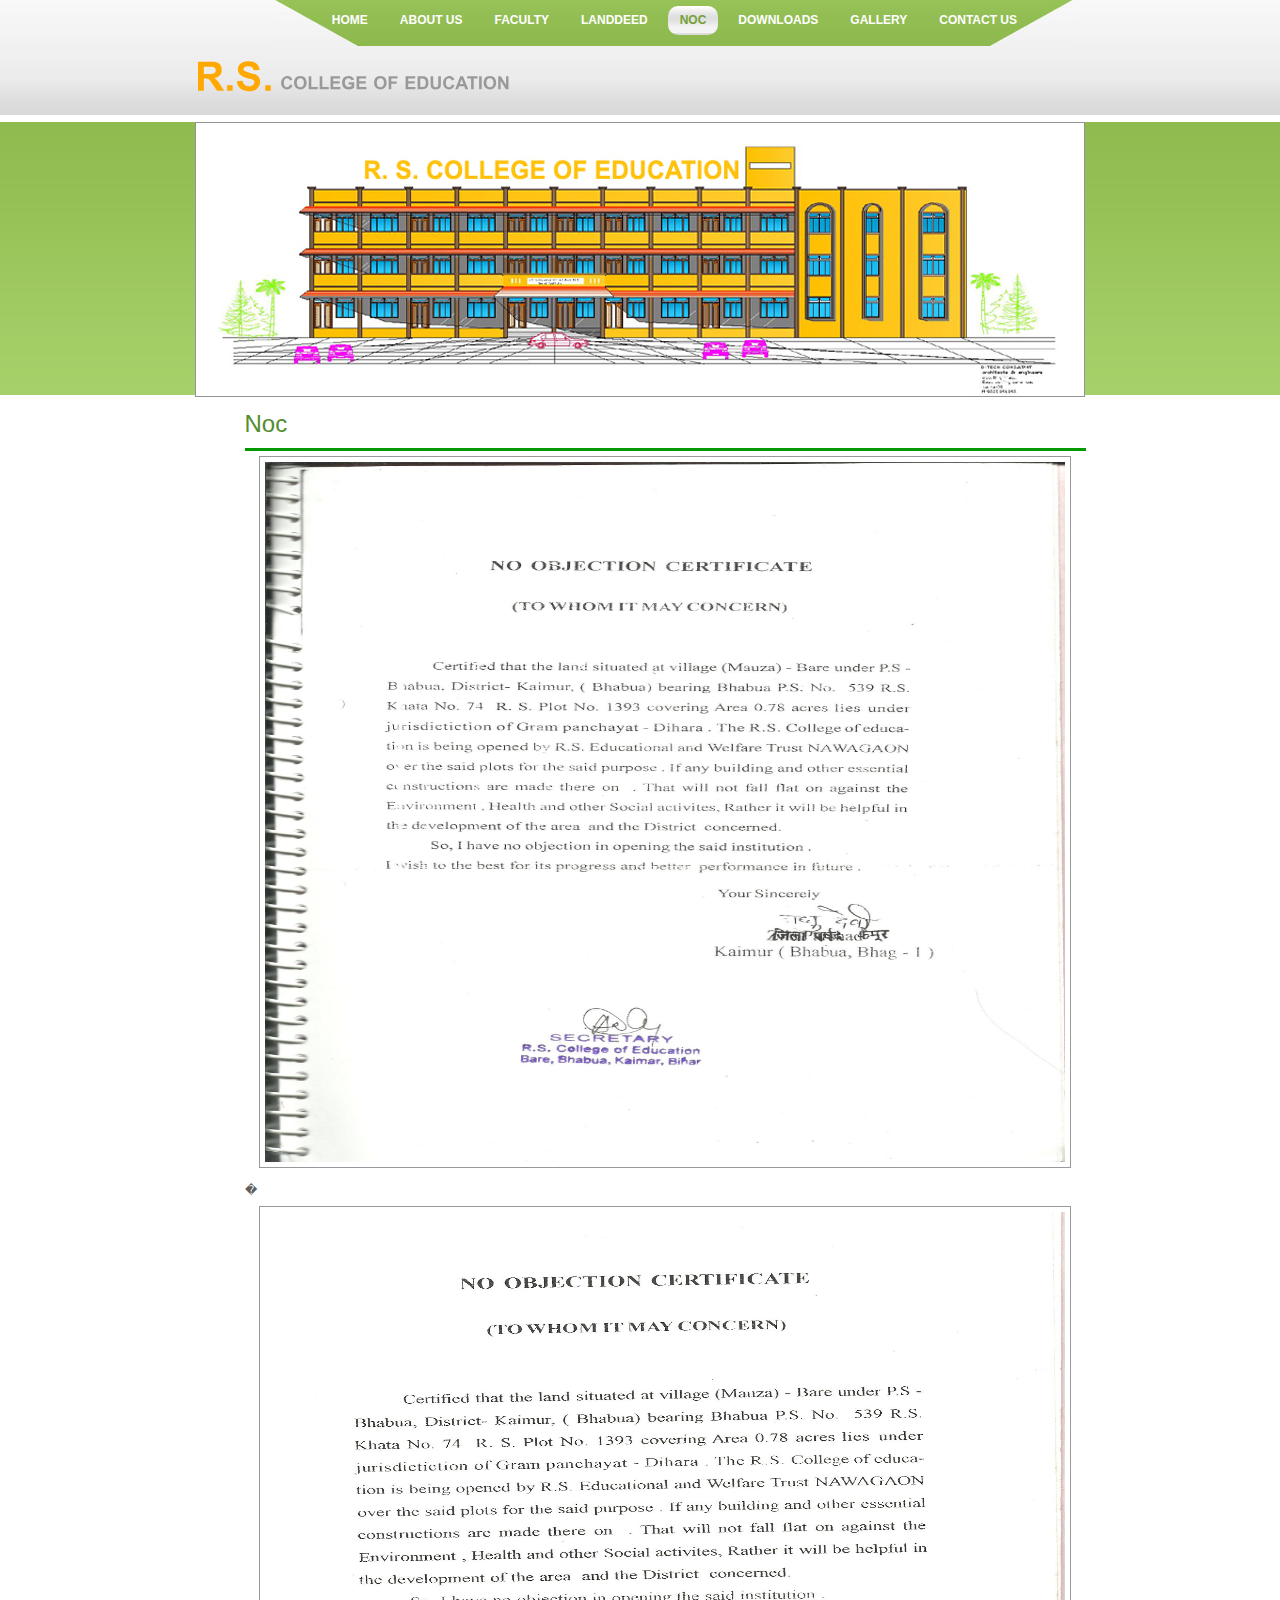
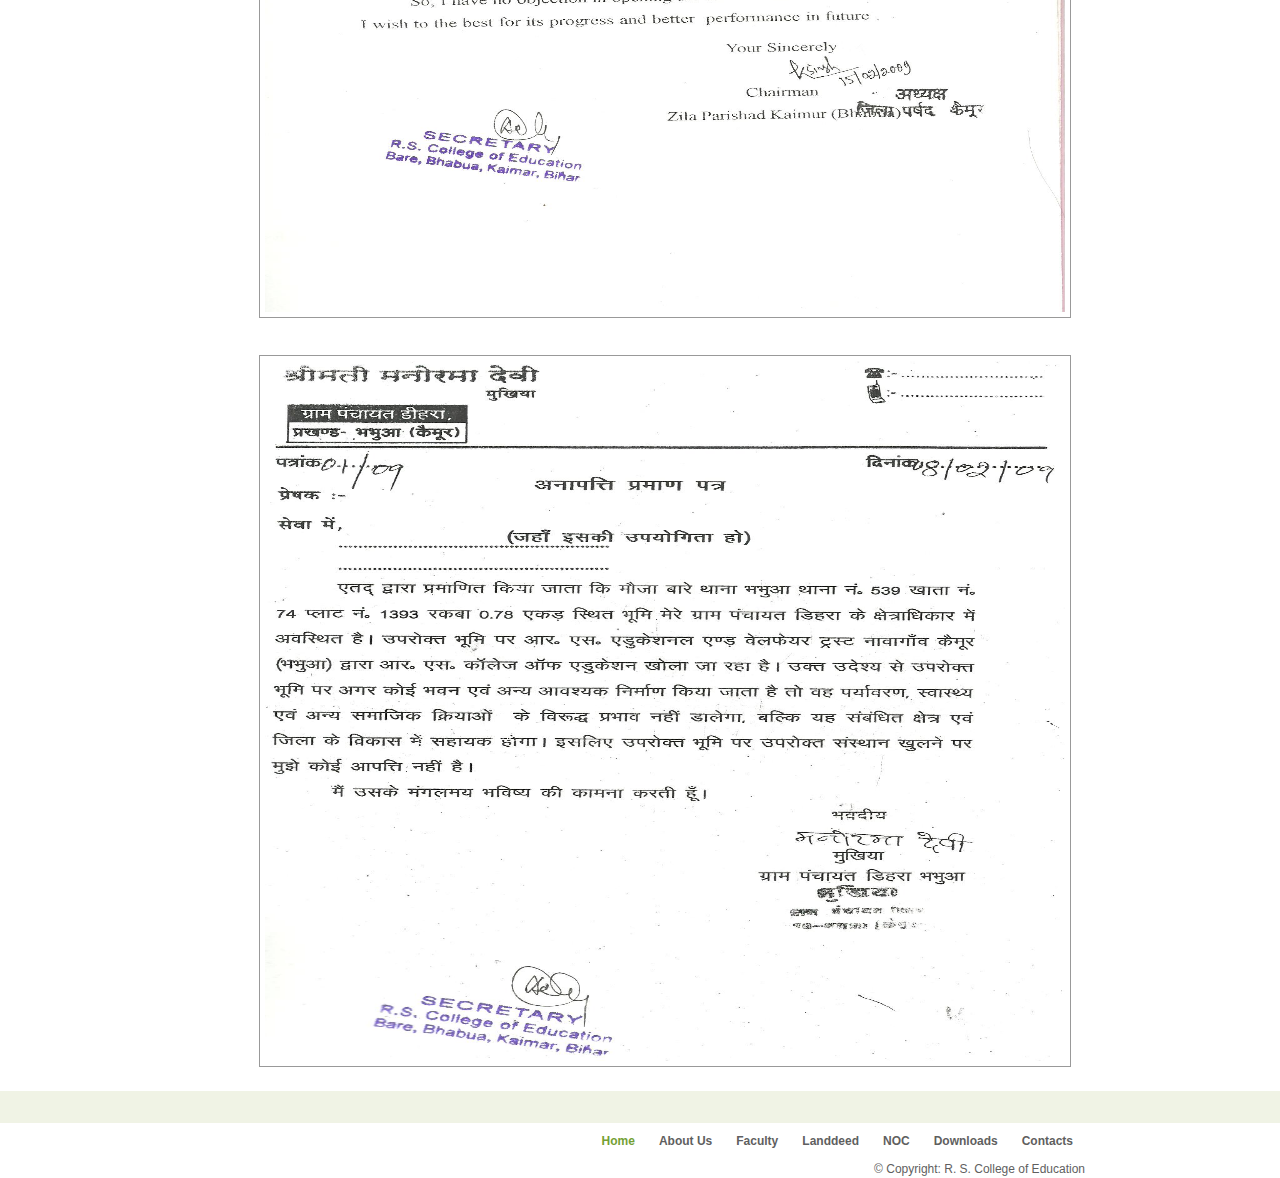
<file: public_html/Noc.html>
<!DOCTYPE html><html xmlns="http://www.w3.org/1999/xhtml"><head>
<title>R.S COLLEGE OF EDUCATION</title>
<meta name="description" content="R S College of Education Kaimur, Bihar.">
<meta name="keywords" content="B. Ed College in bihar, list of private b.ed college in bihar, dled college in bihar, bihar deled private college ">
<meta name="robots" content="index, follow">

<meta name="language" content="English">
	<script type="text/javascript" src="js/jquery-1.4.1.min.js"></script>
	<script type="text/javascript" src="js/menu.js"></script>
	<script type="text/javascript" src="js/slideshow.js"></script>
	<link rel="stylesheet" href="css/main.css" type="text/css">
<link href="css/style.css" rel="stylesheet" type="text/css">
<script type="text/javascript" src="js/cufon-yui.js"></script>
<script type="text/javascript" src="js/arial.js"></script>
<script type="text/javascript" src="js/cuf_run.js"></script>
<style type="text/css">
<!--
.style3 {
	font-size: 24px;
	color: #528D2F;
}


.style1 {
	font-size: 18px;
	color: #999999;
}


-->
</style>
</head>
<body>
<div class="main">
  <div class="header">
    <div class="header_resize">
      <div class="menu_nav">
    <ul>
          <li><a href="index.html">Home</a></li>
		  <li><a href="about.html">About Us</a></li>
  			<li><a href="Faculty.html">Faculty</a></li>                    
        <li><a href="#">Landdeed</a></li>
				<li class="active"><a href="Noc.html">NOC</a></li>
		  <li><a href="Downloads.html">Downloads</a></li>
		  <li><a href="gallery.html">Gallery</a></li>
          <li><a href="contact.html">Contact Us</a></li>
        </ul>
      </div>
      <div class="clr"></div>
      <div class="logo">
        <h1>
		<a href="index.html"><span>R.S.</span><span class="style1"> College Of Education</span><br>
        </a></h1>
      </div>
      <div class="clr"></div>
    </div>
  </div>
  <div class="hbg">
    <div class="hbg_resize">
<!--	 <img src="images/hbg_img.jpg" width="334" height="223" alt="" class="hbgimg" /> -->
<div id="slideshow">
					<!-- 1st frame -->
				  <div class="active">
				  <img src="images/R.S.COLLEGE.jpg" width="890" height="275" alt="">
				  </div>
					
					<div>
				   <img src="images/3.jpg" width="890" height="275" alt="">
				   </div>
					
					
					<div>
				  <img src="images/2.jpg" width="890" height="275" alt="">
				  </div>
					
					<div>
				  <img src="images/11.jpg" width="890" height="275" alt=""></div>
					
					<div>
					<!-- 3rd frame -->
				</div>
		  	</div>
      
    </div>
  </div>
  <div class="content">
    <div class="content_resize">
      <div class="mainbar2">
        <div class="article">
         
		  <table align="center" width="841" border="0" cellspacing="0" cellpadding="0">
  <tbody><tr>
   <td width="841" height="30" colspan="3" align="left" valign="top" style="border-bottom:3px solid #009900; padding-bottom:5px;">
				  <span class="style3">Noc</span> </td>
  </tr>
  <tr>
    <td align="center" style="padding-top:5px;"><img src="images/img3%20001.jpg" width="800px" height="700px" style="padding:5px; border:1px solid #999999"></td>
  </tr>
  <tr>
  	<td style="height:30px;">�&nbsp;</td>
  </tr>
  <tr>
    <td align="center"><img src="images/img3%20002.jpg" width="800px" height="700px" style="padding:5px; border:1px solid #999999"></td>
  </tr>
  <tr>
  	<td style="height:30px;"></td>
  </tr>
  <tr>
    <td align="center"><img src="images/img3.jpg" width="800px" height="700px" style="padding:5px; border:1px solid #999999"></td>
  </tr>
</tbody></table>

        </div>
        </div>
      <div class="clr"></div>
    </div>
  </div>
  <div class="fbg">
  
  </div>
  <div class="footer">
    <div class="footer_resize"> <a href="index.html"></a>
      <div class="drf">
        <ul class="fmenu">
          <li class="active"><a href="index.html">Home</a></li>
		   <li><a href="about.html">About Us</a></li>
          <li><a href="support.html">Faculty</a></li>
         <li><a href="#">Landdeed</a></li>
            <li><a href="Noc.html">NOC</a></li>
            <li><a href="Downloads.html">Downloads</a></li>        
          <li><a href="contact.html">Contacts</a></li>
        </ul>
        <div class="clr"></div>
        <p class="lf">© Copyright: R. S. College of Education</a></p>
      </div>
      <div class="clr"></div>
    </div>
  </div>
</div>


</body></html>
</file>
<file: public_html/css/main.css>
/* pitch slideshow */

#slideshow {
    position:relative;
    height:260px;
	width:960px;
}
#slideshow img {
	float: left;
}
#slideshow div {
    position: absolute;
    top: 0;
    left: 0;
    z-index: 8;
}
#slideshow div.active {
    z-index: 10;
}
#slideshow div.last-active {
    z-index: 9;
}

#zoom { 
	z-index: 11; 
}

/* pitch overlay */
.overlay {
	clear: both;
	float: left; 
	z-index: 100;
	position: relative; 
	margin: 100px 0 0; 
}
.overlay h2{ 
	color: #fff; 
	font-size: 2em;
	background: url(../images/dot.png);
	padding: 16px;
	margin: 0;
	float: left;
	width: 300px;
}
.overlay p {
	clear: both;
	background: #fff;
	padding: 16px;
	width: 300px;
}
</file>
<file: public_html/css/style.css>
/*
Design by http://www.bluewebtemplates.com
Released for free under a Creative Commons Attribution 3.0 License
*/
@charset "utf-8";
body { margin:0; padding:0; width:100%; color:#5f5f5f; font:normal 12px/1.8em Arial, Helvetica, sans-serif;}
html, .main { padding:0; margin:0; background-color:#fff;}
.clr { clear:both; padding:0; margin:0; width:100%; font-size:0px; line-height:0px;}
h1 { margin:-32px 0 0 0; padding:24px 0; color:#c1c1c1; font:bold 22px/1.2em Arial, Helvetica, sans-serif; text-transform:uppercase;}
h1 a, h1 a:hover { color:#c1c1c1; text-decoration:none;}
h1 span { color:#ffa800; font-size:40px;}
h1 small { font:normal 13px/1.2em Arial, Helvetica, sans-serif;}
h2 { font:bold 24px Arial, Helvetica, sans-serif; color:#a3ce67; padding:8px 0; margin:8px 0;}
p { margin:8px 0; padding:0 0 8px 0; font:normal 12px/1.8em Arial, Helvetica, sans-serif;}
a { color:#5e8525; text-decoration:underline;}

.header, .hbg, .content, .menu_nav, .fbg, .footer, form, ol, ol li, ul, .content .mainbar, .content .sidebar { margin:0; padding:0;}
.hbg_resize, .content_resize, .fbg_resize, .footer_resize { margin:0 auto; width:890px;}
.content, .fbg { padding:16px 0;}

/* header */
.header { background:url(../images/header_bg.gif) repeat-x top;}
.header_resize { margin:0 auto; padding:0 0 0 40px; width:930px;}
.header .logo { width:auto; float:left;}

/* menu */
.menu_nav { float:right; width:auto; height:66px; background:url(../images/menu_bg1.jpg) no-repeat center top;}
.menu_nav ul { margin:0; padding:6px 92px; list-style:none;}
.menu_nav ul li { margin:0 4px; float:left;}
.menu_nav ul li a { display:block; margin:0; padding:4px 12px 3px; color:#fff; text-decoration:none; text-transform:uppercase; font-weight:bold;}
.menu_nav ul li a:hover, .menu_nav ul li.active a
 {
 color:#74a035;
  background:url(../images/menu_a.gif) repeat-x top;
  border-radus:10px; 
 -moz-border-radius:10px;
 -webkit-border-radius:10px;}

/* hbg */
.hbg { height:275px; background:url(../images/hbg_bg.gif) repeat-x top; overflow:hidden; color:#fff;}
.hbg img.hbgimg { margin-right:70px; padding:16px 0 0 0; float:left;}
.hbg img.readmore { float:right; padding-top:32px;}
.hbg h2 { padding-top:16px; color:#fff;}

/* content */
.content { padding-bottom:16px;}
.content_resize { border-top:none;}
.content .mainbar2 { float:left; width:940px;}
.content .mainbar { float:left; width:690px;}
.content .mainbar .article_vert2 { margin:0; padding:0 0 0 0; float:left; width:594px;}
.content .mainbar .article_vert { margin:0; padding:0 16px 0 0; float:left; width:297px;}
.content .mainbar .article_vert img { padding:3px; border:1px solid #dedede;}
.content .mainbar .article, .content .sidebar .gadget { margin:0; padding:0 0 0px 35px;}


.content .sidebar 
{
 float:right; 
 width:200px;
  height:250px;
   background:#f2f2f2;
    color:#FFFFFF;
	border-radus:10px; 
 -moz-border-radius:10px;
 -webkit-border-radius:10px;
 }

	
	
ul.sb_menu, ul.ex_menu { margin:0; padding:0; list-style:none; color:#959595;}
ul.sb_menu li, ul.ex_menu li { margin:0; background:url(../images/li.gif) no-repeat 0 14px;}
ul.sb_menu li { padding:4px 0 4px 14px;}
ul.ex_menu li { padding:4px 0 8px 14px;}
ul.sb_menu li a, ul.ex_menu li a { color:#5f5f5f; text-decoration:none;}
ul.sb_menu li a:hover, ul.ex_menu li a:hover { color:#5e8525; font-weight:bold;}
ul.sb_menu li a:hover { text-decoration:underline;}
ul.ex_menu li a:hover { text-decoration:none;}

/* subpages */
.content .mainbar .comment { margin:0; padding:0 0 0 0;}
.content .mainbar .comment img.userpic { border:1px solid #dedede; margin:10px 16px 0 0; padding:0; float:left;}

/* fbg */
.fbg { background-color:#f0f3e5;}
.fbg_resize img { border:1px solid #dedede;}
.fbg_resize .col { margin:0; float:left;}
.fbg_resize .c1 { padding:0 16px 0 0; width:326px;}
.fbg_resize .c2 { padding:0 16px; width:256px;}
.fbg_resize .c3 { padding:0 0 0 16px; width:240px;}
.fbg_resize .c2 img { margin:8px 16px 16px 0; padding:0; float:left;}
.fbg_resize .c1 img, .fbg_resize .c3 img { margin:4px; padding:0;}


/* footer */
.footer img.flogo { float:left; border:none;}
.footer div.drf { float:right; width:auto;}
.footer p.lf { margin:0; padding:0; float:right; width:auto; line-height:1.5em;}
ul.fmenu { margin:0; padding:8px 0; list-style:none; float:right; width:auto;}
ul.fmenu li { margin:0; padding:0 12px; float:left;}
ul.fmenu li a { color:#5f5f5f; text-decoration:none; font-weight:bold;}
ul.fmenu li a:hover, ul.fmenu li.active a { color:#74a035;}
ul.fmenu li a:hover { text-decoration:underline;}

/* form */
ol { list-style:none;}
ol li { display:block; clear:both;}
ol li label { display:block; margin:0; padding:16px 0 0 0;}
ol li input.text { width:480px; border:1px solid #c0c0c0; margin:2px 0; padding:5px 2px; height:16px; background:#fff;}
ol li textarea { width:480px; border:1px solid #c0c0c0; margin:2px 0; padding:2px; background:#fff;}
ol li .send { margin:16px 0 0 0;}
</file>
